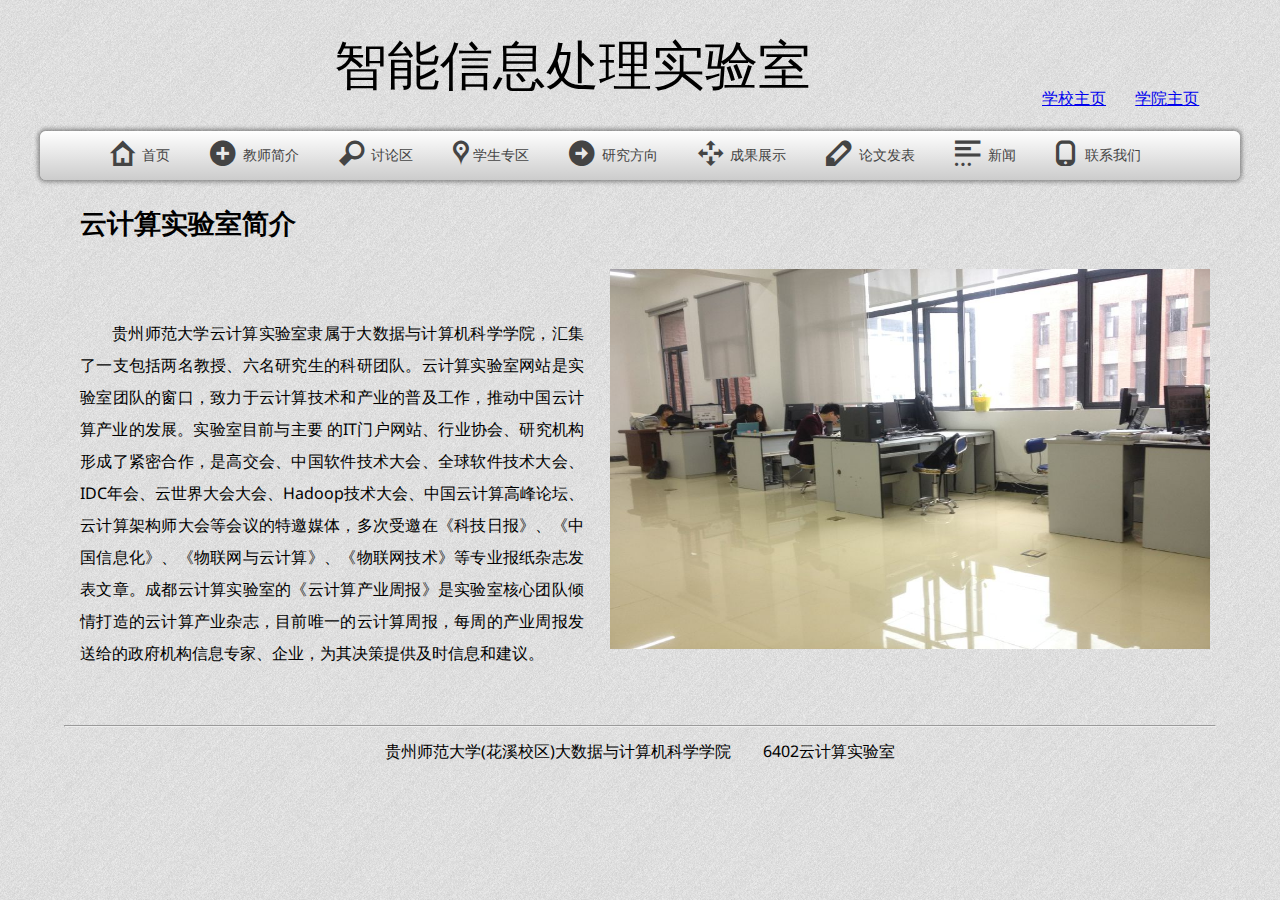
<file: index.html>
<!DOCTYPE html>
<html lang="en">

	<head>
		<link href='http://fonts.googleapis.com/css?family=Droid+Sans' rel='stylesheet' type='text/css'>
		<!--  <link rel="stylesheet" href="index.css" media="screen" type="text/css" />-->
		<meta charset="utf-8">
		<title>智能信息处理实验室</title>
		<link href="style.css" media="screen" rel="stylesheet" type="text/css" />
		<link href="iconic.css" media="screen" rel="stylesheet" type="text/css" />
		<script src="prefix-free.js"></script>
	</head>

<body>

	<div style = "text-align:center;position:relative;top:5px;">
		<font style = "font-family:楷体; font-size:40pt;"> 智能信息处理实验室</font>
		<font style = "position:relative;left:18%;top:20px;"><a href = "http://mc.gznu.edu.cn/">学校主页</a></font>
		<font style = "position:relative;left:20%;top:20px;"><a href = "http://www.gznu.edu.cn/">学院主页</a></font>

	</div>



	<div class="wrap"  style ="z-index:9999;width:1200px">
	
	<nav>
		<ul class="menu">
			<li><a href="index.html"><span class="iconic home"></span> 首页</a></li>
			<li><a href="TeacherTeam.html"><span class="iconic plus-alt"></span> 教师简介</a></li>
			<li><a href="ShareSpace.html"><span class="iconic magnifying-glass"></span> 讨论区</a></li>
			<li><a href="Student.html"><span class="iconic map-pin"></span>学生专区</a></li>
			<li><a href="ResearchArea.html"><span class="iconic arrow-right-alt"></span> 研究方向</a></li>
			<li><a href="ReasultShow.html"><span class="iconic move"></span> 成果展示</a></li>
			<li><a href="PaperPublishing.html"><span class="iconic pencil"></span> 论文发表</a>
			<li><a href="news.html"><span class="iconic read-more"></span> 新闻</a></li>
			<li><a href="ContactUs.html"><span class="iconic phone"></span> 联系我们</a></li>
			</ul>
			
		</ul>
		<div class="clearfix" style ="z-index:-1"></div>
	</nav>
	</div>
	<div class="main1" style = "height:500px;" >
		<div class = "main11" style = "width:1200px;margin-left: auto;margin-right: auto;">
			<h1 style=" float:left;width:70%;font-family:楷体;text-align:left;font-size:20pt;position:relative;left:40px; ">云计算实验室简介</h1><br>
			 <img src="img/shiyan.png" style="float:right;width:600px;height:380px;position:relative;left:-30px"><br><br>
			 <p style="text-align:justify;text-justify:inter-ideograph;text-indent:2em; float:left;width:42%;position:relative;left:40px;right:700px;">
			 贵州师范大学云计算实验室隶属于大数据与计算机科学学院，汇集了一支包括两名教授、六名研究生的科研团队。云计算实验室网站是实验室团队的窗口，致力于云计算技术和产业的普及工作，推动中国云计算产业的发展。实验室目前与主要
                的IT门户网站、行业协会、研究机构形成了紧密合作，是高交会、中国软件技术大会、全球软件技术大会、IDC年会、云世界大会大会、Hadoop技术大会、中国云计算高峰论坛、云计算架构师大会等会议的特邀媒体，多次受邀在《科技日报》、《中国信息化》、《物联网与云计算》、《物联网技术》等专业报纸杂志发表文章。成都云计算实验室的《云计算产业周报》是实验室核心团队倾情打造的云计算产业杂志，目前唯一的云计算周报，每周的产业周报发送给的政府机构信息专家、企业，为其决策提供及时信息和建议。　
			 </p>
		</div>
		
	</div>
	<div id="footer" style="clear:both;text-align:center;position:relative;bottom:10%">
		<br>
		<hr style = "width:1150px">
		<font color="black" size="3" >贵州师范大学(花溪校区)大数据与计算机科学学院  &nbsp;&nbsp;&nbsp;&nbsp;&nbsp;&nbsp;&nbsp;6402云计算实验室
		</font>
	</div>
</body>

</html>
</file>
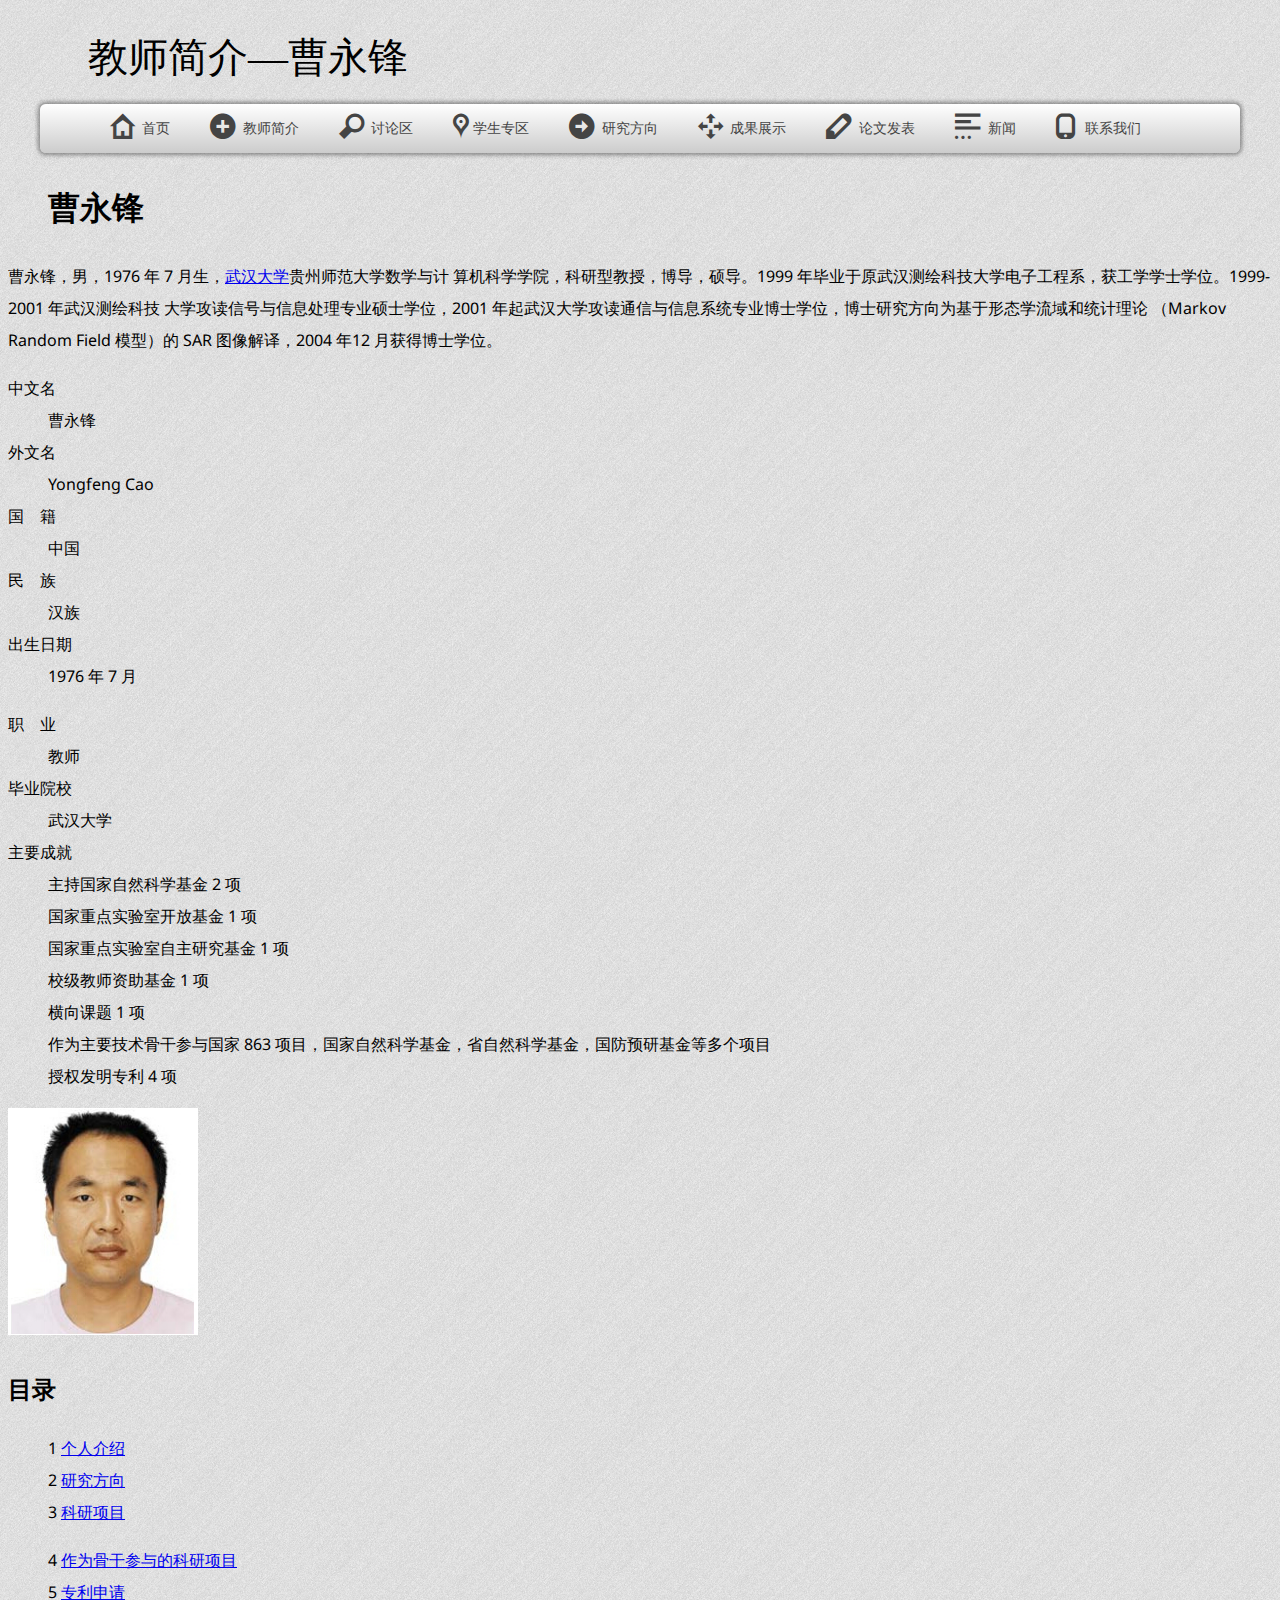
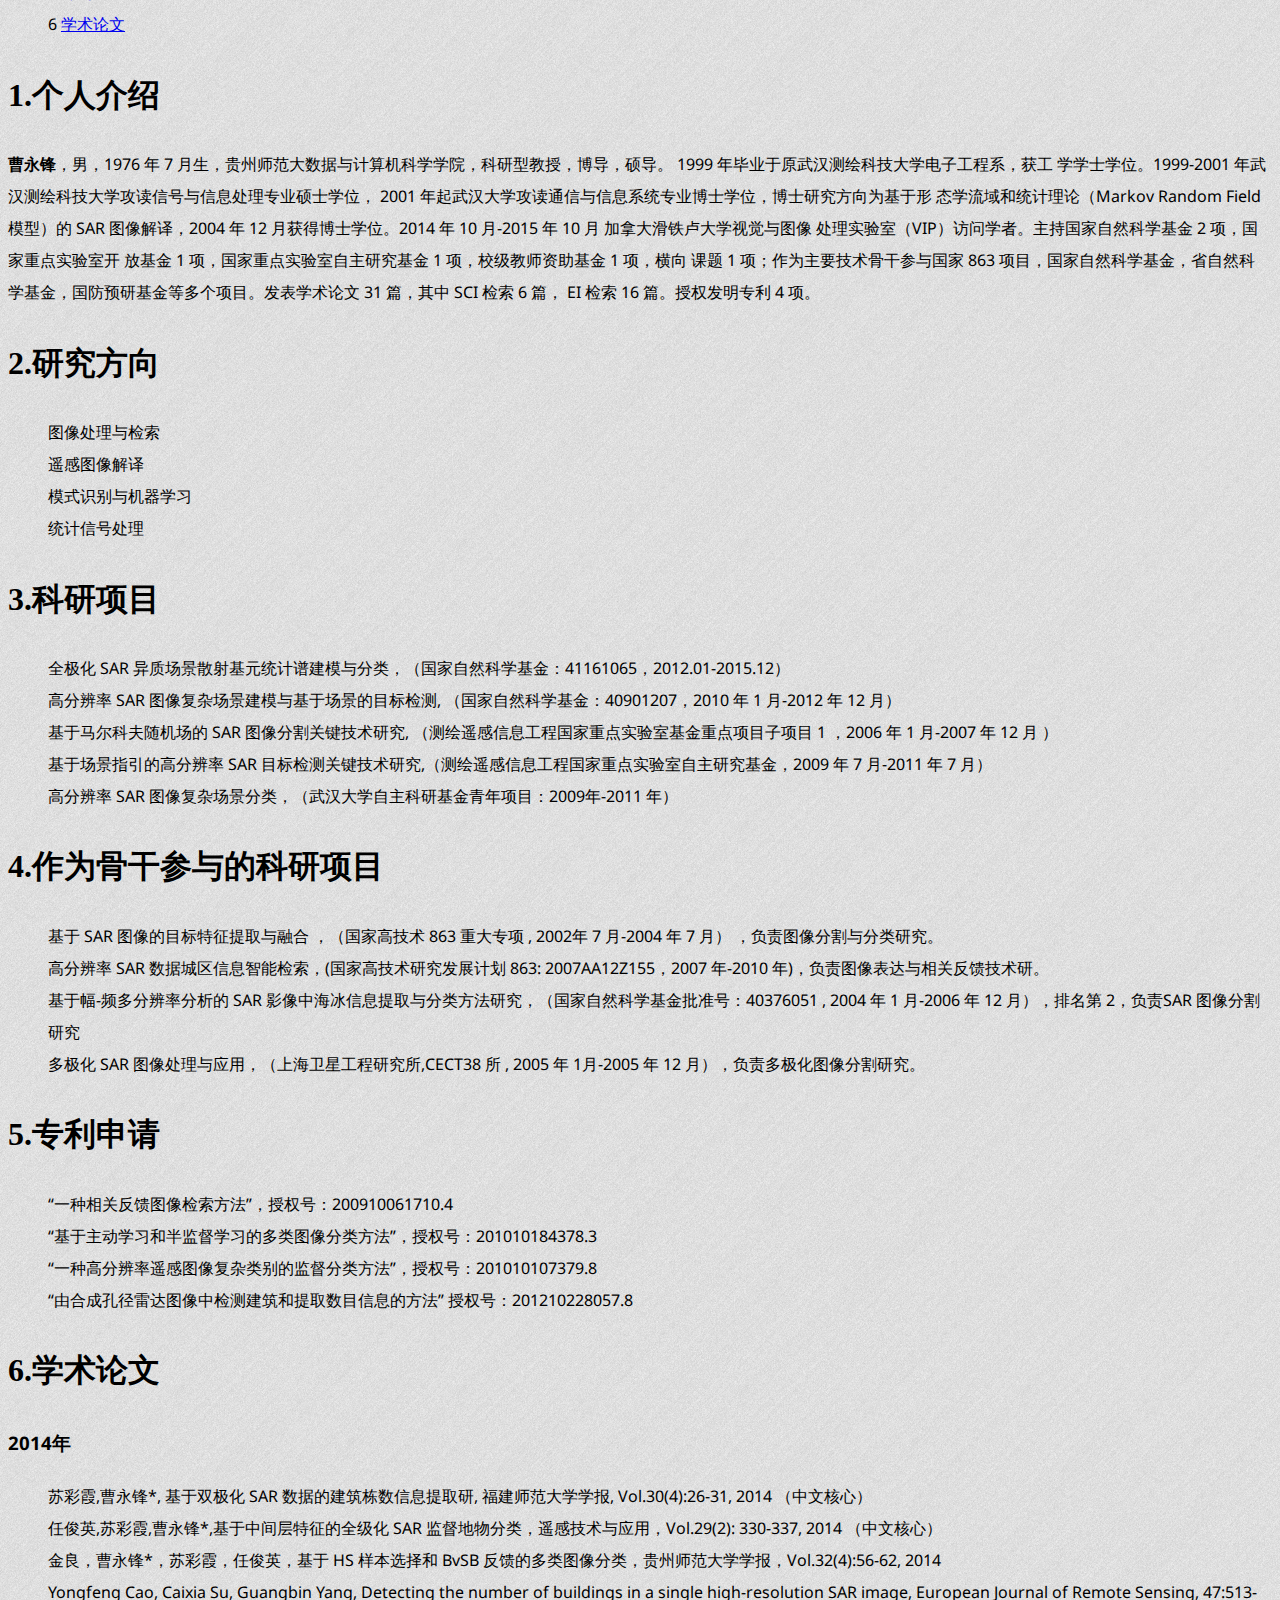
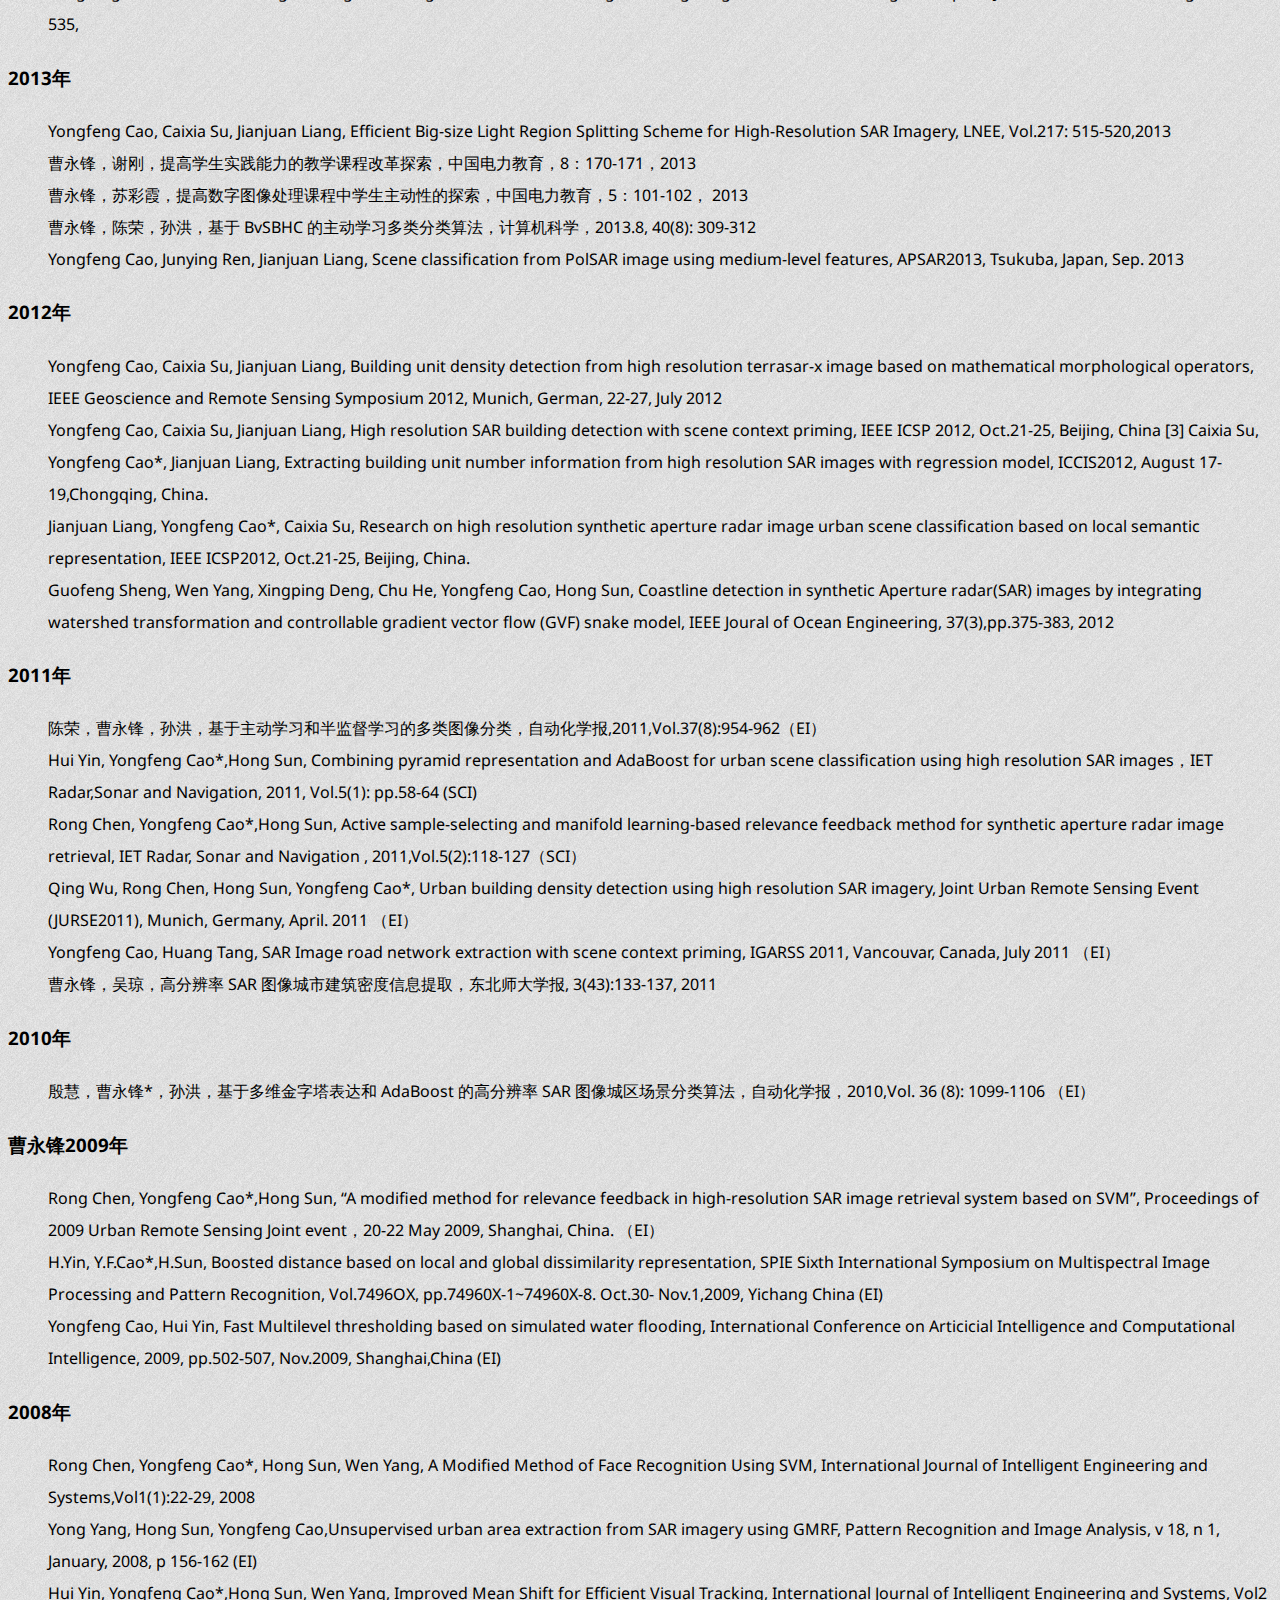
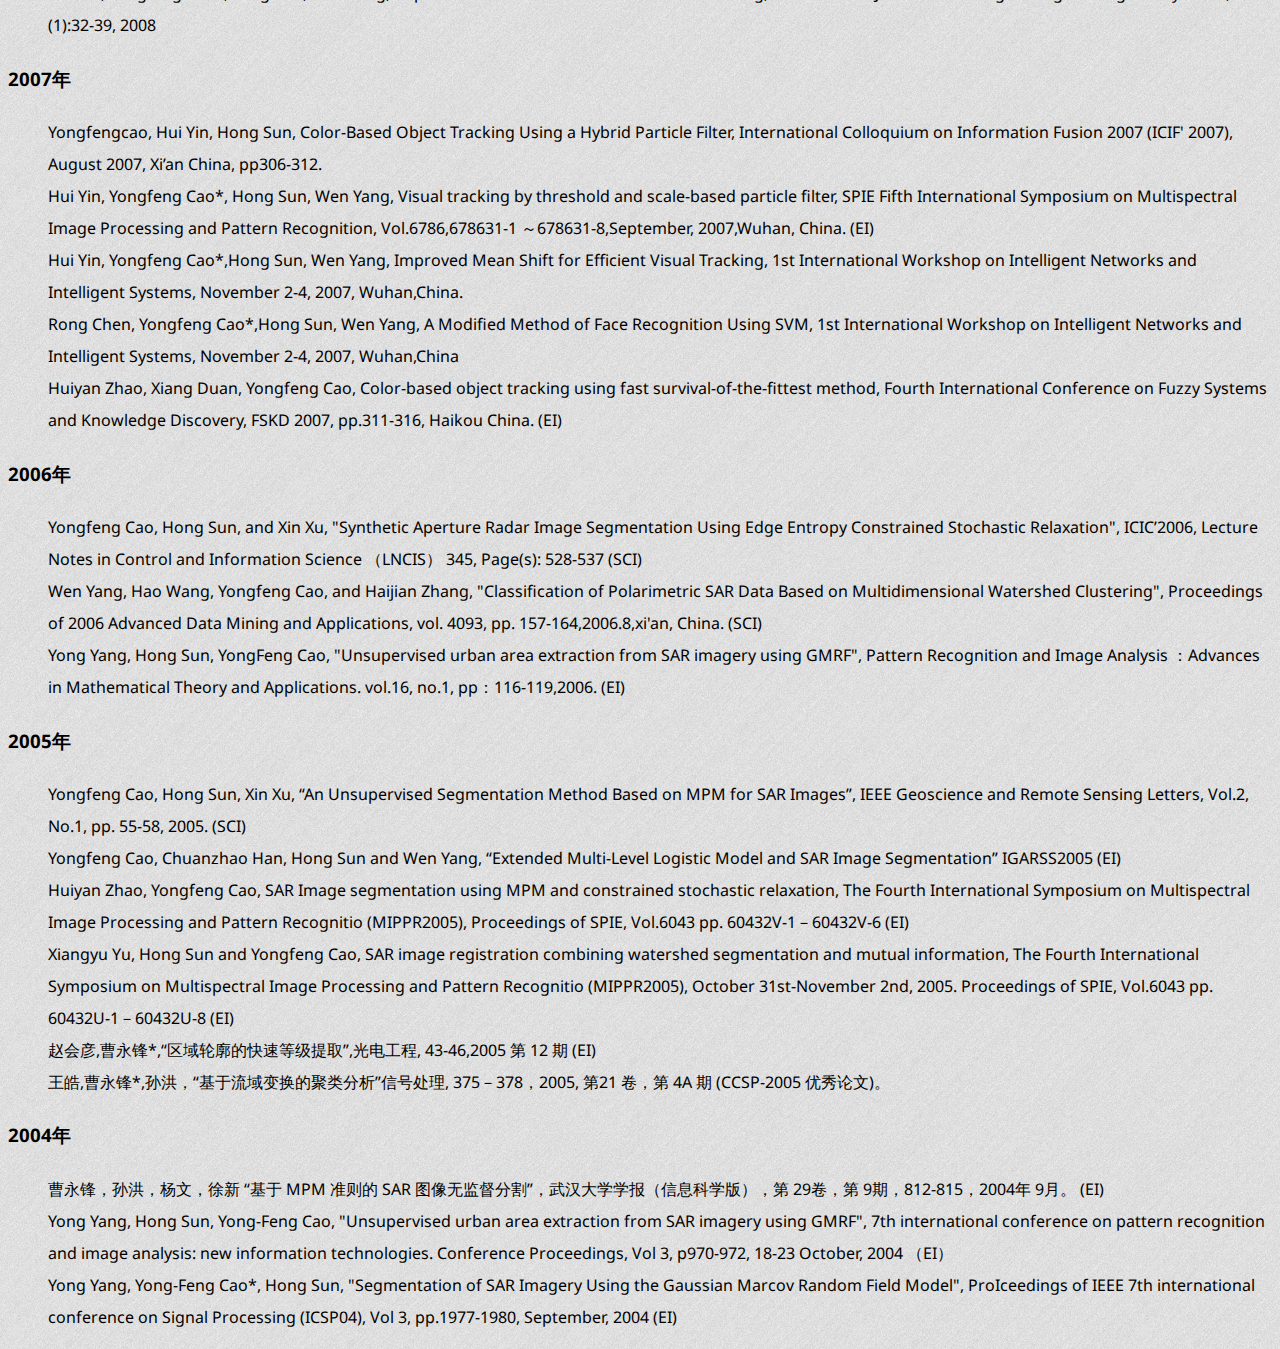
<file: CaoYongFeng.html>
<!DOCTYPE html>
<!--STATUS OK-->
<html>

<head>
	<meta charset="UTF-8">
	<meta http-equiv="X-UA-Compatible" content="IE=Edge" />
	<meta name="description" content="曹永峰，男，1976年7月生，博士，贵州师范大学数学与计算机科学学院，科研型教授，博导，硕导。1999   年毕业于原武汉测绘科技大学电子工程系，获工学学士学位。...">
	<title>曹永峰</title>
	
	<meta name="keywords" content="曹永峰 曹永峰个人介绍 曹永峰研究方向 曹永峰科研项目 曹永峰出版著作 曹永峰发明专利 曹永峰奖项荣誉 曹永峰学术论文">
	<meta name="image" content="http://baike.bdimg.com/cms/static/baike.png">
	<meta name="csrf-token" content="">
	<!-- 第一个css是定义了整个界面的样子 -->
	<link rel="stylesheet" type="text/css" href="http://baike.bdimg.com/static/wiki-lemma/pkg/wiki-lemma_9f91e0d.css"/>
	<!-- 第二个css是取消了一些横线 -->
	<link rel="stylesheet" type="text/css" href="http://baike.bdimg.com/static/wiki-common/pkg/wiki-common-base_509f53a.css"/>
	<!-- 定义了一些格式 -->
	<link rel="stylesheet" type="text/css" href="http://baike.bdimg.com/static/wiki-lemma/pkg/wiki-lemma-module_65358f6.css"/>
	
	<link href='http://fonts.googleapis.com/css?family=Droid+Sans' rel='stylesheet' type='text/css'>
		<!--  <link rel="stylesheet" href="index.css" media="screen" type="text/css" />-->
		<meta charset="utf-8">
		<title>智能信息处理实验室</title>
		<link href="style.css" media="screen" rel="stylesheet" type="text/css" />
		<link href="iconic.css" media="screen" rel="stylesheet" type="text/css" />
		<script src="prefix-free.js"></script>

</head>

<body class="wiki-lemma normal">

	<div style = "position:relative;left:80px;top:10px;">
		<font style = "font-family:楷体; font-size:30pt;">教师简介—曹永锋</font>
	</div>


	<div class="wrap" style ="z-index:9999;width:1200px">
	
	<nav>
		<ul class="menu">
			<li><a href="index.html"><span class="iconic home"></span> 首页</a></li>
			<li><a href="TeacherTeam.html"><span class="iconic plus-alt"></span> 教师简介</a></li>
			<li><a href="ShareSpace.html"><span class="iconic magnifying-glass"></span> 讨论区</a></li>
			<li><a href="Student.html"><span class="iconic map-pin"></span>学生专区</a></li>
			<li><a href="ResearchArea.html"><span class="iconic arrow-right-alt"></span> 研究方向</a></li>
			<li><a href="ReasultShow.html"><span class="iconic move"></span> 成果展示</a></li>
			<li><a href="PaperPublishing.html"><span class="iconic pencil"></span> 论文发表</a>
			<li><a href="news.html"><span class="iconic read-more"></span> 新闻</a></li>
			<li><a href="ContactUs.html"><span class="iconic phone"></span> 联系我们</a></li>
			</ul>
			
		</ul>
		<div class="clearfix" style ="z-index:-1"></div>
	</nav>
	</div>


	<div class="body-wrapper">
	<div class="content-wrapper">
	<div class="content">
	<div class="main-content">

	<dl class="lemmaWgt-lemmaTitle lemmaWgt-lemmaTitle-">
		<dd class="lemmaWgt-lemmaTitle-title">
			<h1 >曹永锋</h1>
		</dd>
	</dl>
	<div class="lemma-summary">
		曹永锋，男，1976 年 7 月生，<a target=_blank href="http://www.whu.edu.cn/">武汉大学</a>贵州师范大学数学与计
		算机科学学院，科研型教授，博导，硕导。1999 年毕业于原武汉测绘科技大学电子工程系，获工学学士学位。1999-2001 年武汉测绘科技
		大学攻读信号与信息处理专业硕士学位，2001 年起武汉大学攻读通信与信息系统专业博士学位，博士研究方向为基于形态学流域和统计理论
		（Markov Random Field 模型）的 SAR 图像解译，2004 年12 月获得博士学位。
	</div>
	<div class="basic-info cmn-clearfix">
		<dl class="basicInfo-block basicInfo-left">
			<dt class="basicInfo-item name">中文名</dt>
				<dd class="basicInfo-item value">
					曹永锋
				</dd>
			<dt class="basicInfo-item name">外文名</dt>
				<dd class="basicInfo-item value">
					Yongfeng Cao
				</dd>
			<dt class="basicInfo-item name">国&nbsp;&nbsp;&nbsp;&nbsp;籍</dt>
				<dd class="basicInfo-item value">
					中国
				</dd>
			<dt class="basicInfo-item name">民&nbsp;&nbsp;&nbsp;&nbsp;族</dt>
				<dd class="basicInfo-item value">
					汉族
				</dd>
			<dt class="basicInfo-item name">出生日期</dt>
				<dd class="basicInfo-item value">
					1976 年 7 月
				</dd>
		</dl>
		<dl class="basicInfo-block basicInfo-right">
			<dt class="basicInfo-item name">职&nbsp;&nbsp;&nbsp;&nbsp;业</dt>
				<dd class="basicInfo-item value">
					教师
				</dd>
			<dt class="basicInfo-item name">毕业院校</dt>
				<dd class="basicInfo-item value">
					武汉大学
				</dd>
			<dt class="basicInfo-item name">主要成就</dt>
				<dd class="basicInfo-item value">
					主持国家自然科学基金 2 项
					<br/>国家重点实验室开放基金 1 项
					<br/>国家重点实验室自主研究基金 1 项
					<br/>校级教师资助基金 1 项
					<br/>横向课题 1 项
					<br/>作为主要技术骨干参与国家 863 项目，国家自然科学基金，省自然科学基金，国防预研基金等多个项目
					<br/>授权发明专利 4 项
				</dd>
		</dl>
	</div>
	</div>
	<div>
		<img src = "img/CaoYongFeng.jpg" style = "width:15%;">
	</div>
	<div class="lemmaWgt-lemmaCatalog">
		<div class="lemma-catalog">
			<h2 class="block-title">目录</h2>
		<div class="catalog-list column-3">
			<ol>
				<li class="level1">
					<span class="index">1</span>
					<span class="text"><a href="#1">个人介绍</a></span>
				</li>
				<li class="level1">
					<span class="index">2</span>
					<span class="text"><a href="#2">研究方向</a></span>
				</li>
				<li class="level1">
					<span class="index">3</span>
					<span class="text"><a href="#3">科研项目</a></span>
				</li>
			</ol>
			<ol>
				<li class="level1">
					<span class="index">4</span>
					<span class="text"><a href="#4">作为骨干参与的科研项目</a></span>
				</li>
				<li class="level1">
					<span class="index">5</span>
					<span class="text"><a href="#5">专利申请</a></span>
				</li>
				<li class="level1">
					<span class="index">6</span>
					<span class="text"><a href="#6">学术论文</a></span>
				</li>
				
			</ol>
		</div>
		</div>
	</div>
	<div class="anchor-list">
		<!-- 下面的链接能链接到目录中的1 -->
		<a name="1" class="lemma-anchor para-title" ></a>
	</div>
	<div>
		<h1 class="title-text"><font style = "font-family:Time NewRomam">1.</font>个人介绍</h1>
	</div>
	<div class="para" label-module="para"><b>曹永锋</b>，男，1976 年 7 月生，贵州师范大数据与计算机科学学院，科研型教授，博导，硕导。
		1999 年毕业于原武汉测绘科技大学电子工程系，获工
		学学士学位。1999-2001 年武汉测绘科技大学攻读信号与信息处理专业硕士学位，
		2001 年起武汉大学攻读通信与信息系统专业博士学位，博士研究方向为基于形
		态学流域和统计理论（Markov Random Field 模型）的 SAR 图像解译，2004 年
		12 月获得博士学位。2014 年 10 月-2015 年 10 月  加拿大滑铁卢大学视觉与图像
		处理实验室（VIP）访问学者。主持国家自然科学基金 2 项，国家重点实验室开
		放基金 1 项，国家重点实验室自主研究基金 1 项，校级教师资助基金 1 项，横向
		课题 1 项；作为主要技术骨干参与国家 863 项目，国家自然科学基金，省自然科
		学基金，国防预研基金等多个项目。发表学术论文 31 篇，其中 SCI 检索 6 篇，
		EI 检索 16 篇。授权发明专利 4 项。
	</div>
	<div class="para" label-module="para"><b></b></div><div class="anchor-list">
		<a name="2" class="lemma-anchor para-title" ></a>
	</div>
	<div>
		<h1 class="title-text"><font style ="font-family:Time New Roman">2.</font>研究方向</h1>
	</div>
		<ol class="custom_num para-list list-paddingleft-1"><li class="list-num-1-1 list-num-paddingleft-1"><div class="para" label-module="para">图像处理与检索</div>
			</li><li class="list-num-1-2 list-num-paddingleft-1"><div class="para" label-module="para">遥感图像解译</div>
			</li><li class="list-num-1-3 list-num-paddingleft-1"><div class="para" label-module="para">模式识别与机器学习</div>
			</li><li class="list-num-1-4 list-num-paddingleft-1"><div class="para" label-module="para">统计信号处理 </div>
			</li>
		</ol>
			<div class="anchor-list">
				<a name="3" class="lemma-anchor para-title" ></a>
			</div>
	
			<div>
				<h1 class="title-text"><font style ="font-family:Time New Roman">3.</font>科研项目</h1>
			</div>
			<ol class="custom_num para-list list-paddingleft-1">
			<li class="list-num-1-1 list-num-paddingleft-1">
				<div class="para" label-module="para">全极化 SAR 异质场景散射基元统计谱建模与分类，（国家自然科学基金：41161065，2012.01-2015.12）</div> 
			</li>
			<li class="list-num-1-2 list-num-paddingleft-1">
				<div class="para" label-module="para">高分辨率 SAR 图像复杂场景建模与基于场景的目标检测,  （国家自然科学基金：40901207，2010 年 1 月-2012 年 12 月） </div>
			</li>
			<li class="list-num-1-3 list-num-paddingleft-1">
				<div class="para" label-module="para">基于马尔科夫随机场的 SAR 图像分割关键技术研究,  （测绘遥感信息工程国家重点实验室基金重点项目子项目 1  ，2006 年 1 月-2007 年 12 月  ） </div>
			</li>
			<li class="list-num-1-4 list-num-paddingleft-1">
				<div class="para" label-module="para">基于场景指引的高分辨率 SAR 目标检测关键技术研究,（测绘遥感信息工程国家重点实验室自主研究基金，2009 年 7 月-2011 年 7 月） </div>
			</li>
			<li class="list-num-1-5 list-num-paddingleft-1">
				<div class="para" label-module="para">高分辨率 SAR 图像复杂场景分类，（武汉大学自主科研基金青年项目：2009年-2011 年）</div>
			</li>
		</ol>
	
	<div class="anchor-list">
		<a name="4" class="lemma-anchor para-title" ></a>
	</div>
	<div>
		<h1 class="title-text"><font style ="font-family:Time New Roman">4.</font>作为骨干参与的科研项目</h1>
	</div>
	<ol class="custom_num para-list list-paddingleft-1">
		<li class="list-num-1-1 list-num-paddingleft-1">
			<div class="para" label-module="para">基于 SAR 图像的目标特征提取与融合  ，（国家高技术 863 重大专项  ,  2002年 7 月-2004 年 7 月）  ，负责图像分割与分类研究。</div>
		</li>
		<li class="list-num-1-2 list-num-paddingleft-1">
			<div class="para" label-module="para">高分辨率 SAR 数据城区信息智能检索，(国家高技术研究发展计划  863: 2007AA12Z155，2007 年-2010 年)，负责图像表达与相关反馈技术研。</div>
		</li>
		<li class="list-num-1-3 list-num-paddingleft-1">
			<div class="para" label-module="para">基于幅-频多分辨率分析的 SAR 影像中海冰信息提取与分类方法研究，（国家自然科学基金批准号：40376051 , 2004 年 1 月-2006 年 12 月），排名第 2，负责SAR 图像分割研究 </div>
		</li>
		<li class="list-num-1-4 list-num-paddingleft-1">
			<div class="para" label-module="para">多极化 SAR  图像处理与应用，（上海卫星工程研究所,CECT38 所  , 2005 年 1月-2005 年 12 月），负责多极化图像分割研究。 </div>
		</li>
	</ol>
	<div class="anchor-list">
		<a name="5" class="lemma-anchor para-title" ></a>
	</div>
	<div>
		<h1 class="title-text"><font style ="font-family:Time New Roman">5.</font>专利申请</h1>
	</div>
	<ol class="custom_num para-list list-paddingleft-1">
		<li class="list-num-1-1 list-num-paddingleft-1">
			<div class="para" label-module="para">“一种相关反馈图像检索方法”，授权号：200910061710.4 </div>
		</li>
		<li class="list-num-1-2 list-num-paddingleft-1">
			<div class="para" label-module="para">“基于主动学习和半监督学习的多类图像分类方法”，授权号：201010184378.3 </div>
		</li>
		<li class="list-num-1-3 list-num-paddingleft-1">
			<div class="para" label-module="para">“一种高分辨率遥感图像复杂类别的监督分类方法”，授权号：201010107379.8 </div>
		</li>
		<li class="list-num-1-4 list-num-paddingleft-1">
			<div class="para" label-module="para">“由合成孔径雷达图像中检测建筑和提取数目信息的方法”  授权号：201210228057.8 </div>
		</li>
	</ol>

	<div class="anchor-list">
		<a name="6" class="lemma-anchor para-title" ></a>
	</div>
	<div>
		<h1 class="title-text"><font style ="font-family:Time New Roman">6.</font>学术论文</h1>
	</div>

	<div class="para-title level-4">
		<h3>2014年</h3>
	</div>
	<ol class="custom_num para-list list-paddingleft-1">
		<li class="list-num-1-1 list-num-paddingleft-1">
			<div class="para" label-module="para">苏彩霞,曹永锋*, 基于双极化 SAR 数据的建筑栋数信息提取研,  福建师范大学学报, Vol.30(4):26-31, 2014   （中文核心） </div>
		</li>
		<li class="list-num-1-2 list-num-paddingleft-1">
			<div class="para" label-module="para">任俊英,苏彩霞,曹永锋*,基于中间层特征的全级化 SAR 监督地物分类，遥感技术与应用，Vol.29(2): 330-337, 2014  （中文核心）</div>
		</li>
		<li class="list-num-1-3 list-num-paddingleft-1">
			<div class="para" label-module="para">金良，曹永锋*，苏彩霞，任俊英，基于 HS 样本选择和 BvSB 反馈的多类图像分类，贵州师范大学学报，Vol.32(4):56-62, 2014 </div>
		</li>
		<li class="list-num-1-4 list-num-paddingleft-1">
			<div class="para" label-module="para">Yongfeng Cao, Caixia Su, Guangbin Yang, Detecting the number of buildings in a single high-resolution SAR image, European Journal of Remote Sensing, 47:513-535, </div>
		</li>
	</ol>
	<div class="para-title level-4">
		<h3>2013年</h3>
	</div>
	<ol class="custom_num para-list list-paddingleft-1">
		<li class="list-num-1-1 list-num-paddingleft-1">
			<div class="para" label-module="para">Yongfeng  Cao,  Caixia  Su,  Jianjuan  Liang,  Efficient  Big-size  Light  Region Splitting Scheme for High-Resolution SAR Imagery, LNEE, Vol.217: 515-520,2013 </div>
		</li>
		<li class="list-num-1-2 list-num-paddingleft-1">
		<div class="para" label-module="para">曹永锋，谢刚，提高学生实践能力的教学课程改革探索，中国电力教育，8：170-171，2013 </div>
		</li>
		<li class="list-num-1-3 list-num-paddingleft-1">
			<div class="para" label-module="para">曹永锋，苏彩霞，提高数字图像处理课程中学生主动性的探索，中国电力教育，5：101-102，  2013 </div>
		</li>
		<li class="list-num-1-4 list-num-paddingleft-1">
			<div class="para" label-module="para">曹永锋，陈荣，孙洪，基于 BvSBHC 的主动学习多类分类算法，计算机科学，2013.8, 40(8): 309-312 </div>
		</li>
		<li class="list-num-1-5 list-num-paddingleft-1">
			<div class="para" label-module="para">Yongfeng  Cao,  Junying  Ren,  Jianjuan  Liang,  Scene  classification  from  PolSAR image using medium-level features, APSAR2013, Tsukuba, Japan, Sep. 2013 </div>
		</li>
	</ol>

	<div class="para-title level-4">
		<h3 class="title-text">2012年</h3>
	</div>
	<ol class="custom_num para-list list-paddingleft-1">
		<li class="list-num-1-1 list-num-paddingleft-1">
			<div class="para" label-module="para">Yongfeng  Cao,  Caixia  Su,  Jianjuan  Liang,  Building  unit  density  detection  from high  resolution  terrasar-x  image  based  on  mathematical  morphological  operators, IEEE  Geoscience  and  Remote  Sensing  Symposium  2012,  Munich,  German,  22-27, July 2012  </div>
		</li>
		<li class="list-num-1-2 list-num-paddingleft-1">
			<div class="para" label-module="para">Yongfeng Cao, Caixia Su, Jianjuan Liang, High resolution SAR building detection with scene context priming, IEEE ICSP 2012, Oct.21-25, Beijing, China [3]  Caixia  Su,  Yongfeng  Cao*,  Jianjuan  Liang,  Extracting  building  unit  number information  from  high  resolution  SAR  images  with  regression  model,  ICCIS2012, August 17-19,Chongqing, China.</div>
		</li>
		<li class="list-num-1-3 list-num-paddingleft-1">
			<div class="para" label-module="para">Jianjuan Liang, Yongfeng Cao*, Caixia Su, Research on high resolution synthetic aperture radar image urban scene classification based on local semantic representation, IEEE ICSP2012, Oct.21-25, Beijing, China. </div>
		</li>
		<li class="list-num-1-4 list-num-paddingleft-1">
			<div class="para" label-module="para">Guofeng Sheng, Wen Yang, Xingping Deng, Chu He, Yongfeng Cao, Hong Sun, Coastline detection in synthetic Aperture radar(SAR) images by integrating watershed transformation and controllable gradient vector flow (GVF) snake model, IEEE Joural of Ocean Engineering, 37(3),pp.375-383, 2012 </div>
		</li>
	</ol>

	<div class="para-title level-4">
		<h3 class="title-text">2011年</h3>
	</div>
	<ol class="custom_num para-list list-paddingleft-1">
		<li class="list-num-1-1 list-num-paddingleft-1">
			<div class="para" label-module="para"> 陈荣，曹永锋，孙洪，基于主动学习和半监督学习的多类图像分类，自动化学报,2011,Vol.37(8):954-962（EI） </div>
		</li>
		<li class="list-num-1-2 list-num-paddingleft-2">
			<div class="para" label-module="para">Hui  Yin,  Yongfeng  Cao*,Hong  Sun,  Combining  pyramid  representation  and AdaBoost for urban scene classification using high resolution SAR images，IET Radar,Sonar and Navigation, 2011, Vol.5(1): pp.58-64 (SCI)  </div>
		</li>
		<li class="list-num-1-3 list-num-paddingleft-3">
			<div class="para" label-module="para">Rong  Chen,  Yongfeng  Cao*,Hong  Sun,  Active  sample-selecting  and  manifold learning-based relevance feedback method for synthetic aperture radar image retrieval, IET Radar, Sonar and Navigation , 2011,Vol.5(2):118-127（SCI）</div>
		</li>
		<li class="list-num-1-4 list-num-paddingleft-4">
			<div class="para" label-module="para">Qing  Wu,  Rong  Chen,  Hong  Sun,  Yongfeng  Cao*,  Urban  building  density detection  using  high  resolution  SAR  imagery,  Joint  Urban  Remote  Sensing  Event (JURSE2011), Munich, Germany, April. 2011  （EI） </div>
		</li>
		<li class="list-num-1-5 list-num-paddingleft-5">
			<div class="para" label-module="para">Yongfeng  Cao,  Huang  Tang,  SAR  Image  road  network  extraction  with  scene context priming, IGARSS 2011, Vancouvar, Canada, July 2011  （EI） </div>
		</li>
		<li class="list-num-1-6 list-num-paddingleft-6">
			<div class="para" label-module="para">曹永锋，吴琼，高分辨率 SAR 图像城市建筑密度信息提取，东北师大学报, 3(43):133-137, 2011 </div>
		</li>
	</ol>

	<div class="para-title level-5">
		<h3>2010年</h3>
	</div>
	<ol class="custom_num para-list list-paddingleft-1">
		<li class="list-num-1-1 list-num-paddingleft-1">
			<div class="para" label-module="para"> 殷慧，曹永锋*，孙洪，基于多维金字塔表达和 AdaBoost 的高分辨率 SAR 图像城区场景分类算法，自动化学报，2010,Vol. 36 (8): 1099-1106  （EI） </div>
		</li>
	</ol>

	<div class="para-title level-6">
		<h3 class="title-text"><span class="title-prefix">曹永锋</span>2009年</h3>
	</div>
	<ol class="custom_num para-list list-paddingleft-1">
		<li class="list-num-1-1 list-num-paddingleft-1">
			<div class="para" label-module="para"> Rong  Chen,  Yongfeng  Cao*,Hong  Sun,  “A  modified  method  for  relevance feedback in high-resolution SAR image retrieval system based on SVM”, Proceedings of 2009 Urban Remote Sensing Joint event，20-22 May 2009, Shanghai, China. （EI） </div>
		</li>
		<li class="list-num-1-2 list-num-paddingleft-2">
			<div class="para" label-module="para"> H.Yin, Y.F.Cao*,H.Sun, Boosted distance based on local and global dissimilarity representation,  SPIE  Sixth  International  Symposium  on  Multispectral  Image Processing  and  Pattern  Recognition,  Vol.7496OX,  pp.74960X-1~74960X-8.  Oct.30- Nov.1,2009, Yichang China   (EI) </div>
		</li>
		<li class="list-num-1-3 list-num-paddingleft-3">
			<div class="para" label-module="para"> Yongfeng  Cao,  Hui  Yin,  Fast  Multilevel  thresholding  based  on  simulated  water flooding,  International  Conference  on  Articicial  Intelligence  and  Computational Intelligence, 2009, pp.502-507, Nov.2009, Shanghai,China   (EI) </div>
		</li>
	</ol>

	<div class="para-title level-7">
		<h3 class="title-text">2008年</h3>
	</div>
	<ol class="custom_num para-list list-paddingleft-1">
		<li class="list-num-1-1 list-num-paddingleft-1">
			<div class="para" label-module="para"> Rong Chen, Yongfeng Cao*, Hong Sun, Wen Yang, A Modified Method of Face Recognition Using SVM, International Journal of Intelligent Engineering and Systems,Vol1(1):22-29, 2008 </div>
		</li>
		<li class="list-num-1-2 list-num-paddingleft-2">
			<div class="para" label-module="para"> Yong Yang, Hong Sun, Yongfeng Cao,Unsupervised urban area extraction from SAR  imagery  using  GMRF,  Pattern  Recognition  and  Image  Analysis,  v  18,  n  1, January, 2008, p 156-162   (EI) </div>
		</li>
		<li class="list-num-1-3 list-num-paddingleft-3">
			<div class="para" label-module="para"> Hui  Yin,  Yongfeng  Cao*,Hong  Sun,  Wen  Yang,  Improved  Mean  Shift  for Efficient  Visual  Tracking,  International  Journal  of  Intelligent  Engineering  and Systems, Vol2 (1):32-39, 2008</div>
		</li>
	</ol>

	<div class="para-title level-8">
		<h3 class="title-text">2007年</h3>
	</div>
	<ol class="custom_num para-list list-paddingleft-1">
		<li class="list-num-1-1 list-num-paddingleft-1">
			<div class="para" label-module="para"> Yongfengcao, Hui Yin, Hong Sun, Color-Based Object Tracking Using a Hybrid Particle  Filter,  International  Colloquium  on  Information  Fusion  2007  (ICIF'  2007), August 2007, Xi’an China, pp306-312. </div>
		</li>
		<li class="list-num-1-2 list-num-paddingleft-2">
			<div class="para" label-module="para"> Hui Yin, Yongfeng Cao*, Hong Sun, Wen Yang, Visual tracking by threshold and scale-based  particle filter,  SPIE  Fifth  International  Symposium  on Multispectral   Image  Processing  and  Pattern  Recognition,  Vol.6786,678631-1 ～678631-8,September, 2007,Wuhan, China.   (EI) </div>
		</li>
		<li class="list-num-1-3 list-num-paddingleft-3">
			<div class="para" label-module="para">Hui  Yin,  Yongfeng  Cao*,Hong  Sun,  Wen  Yang,  Improved  Mean  Shift  for Efficient  Visual  Tracking,  1st  International  Workshop  on  Intelligent Networks and Intelligent Systems, November 2-4, 2007, Wuhan,China.   </div>
		</li>
		<li class="list-num-1-4 list-num-paddingleft-4">
			<div class="para" label-module="para">Rong Chen, Yongfeng Cao*,Hong Sun, Wen Yang, A Modified Method of Face Recognition  Using  SVM,  1st  International  Workshop  on  Intelligent  Networks  and Intelligent Systems, November 2-4, 2007, Wuhan,China </div>
		</li>
		<li class="list-num-1-5 list-num-paddingleft-5">
			<div class="para" label-module="para">Huiyan Zhao, Xiang Duan, Yongfeng Cao, Color-based object tracking using fast survival-of-the-fittest method, Fourth International Conference on Fuzzy Systems and Knowledge Discovery, FSKD 2007, pp.311-316, Haikou China. (EI) </div>
		</li>
	</ol>

	<div class="para-title level-9">
		<h3 class="title-text">2006年</h3>
	</div>
	<ol class="custom_num para-list list-paddingleft-1">
		<li class="list-num-1-1 list-num-paddingleft-1">
			<div class="para" label-module="para"> Yongfeng  Cao,  Hong  Sun,  and  Xin  Xu,  "Synthetic  Aperture  Radar  Image Segmentation  Using  Edge  Entropy  Constrained  Stochastic  Relaxation",  ICIC’2006, Lecture Notes in Control and Information Science  （LNCIS）  345, Page(s): 528-537 (SCI) </div>
		</li>
		<li class="list-num-1-2 list-num-paddingleft-2">
			<div class="para" label-module="para"> Wen  Yang,  Hao  Wang,  Yongfeng  Cao,  and  Haijian  Zhang,  "Classification  of Polarimetric  SAR  Data  Based  on  Multidimensional  Watershed  Clustering", Proceedings  of  2006  Advanced  Data  Mining  and  Applications,  vol.  4093,  pp. 157-164,2006.8,xi'an, China. (SCI)  </div>
		</li>
		<li class="list-num-1-3 list-num-paddingleft-3">
			<div class="para" label-module="para">Yong  Yang,  Hong  Sun,  YongFeng  Cao,  "Unsupervised  urban  area  extraction from  SAR  imagery  using  GMRF",  Pattern  Recognition  and  Image  Analysis ：Advances in Mathematical Theory and Applications. vol.16, no.1, pp：116-119,2006.  (EI) </div>
		</li>
	</ol>

	<div class="para-title level-10">
		<h3 class="title-text">2005年</h3>
	</div>
	<ol class="custom_num para-list list-paddingleft-1">
		<li class="list-num-1-1 list-num-paddingleft-1">
			<div class="para" label-module="para"> Yongfeng  Cao,  Hong  Sun,  Xin  Xu,  “An  Unsupervised  Segmentation  Method Based  on  MPM  for  SAR  Images”,  IEEE  Geoscience  and  Remote  Sensing  Letters, Vol.2, No.1, pp. 55-58, 2005. (SCI)  </div>
		</li>
		<li class="list-num-1-2 list-num-paddingleft-2">
			<div class="para" label-module="para"> Yongfeng  Cao,  Chuanzhao  Han,  Hong  Sun  and  Wen  Yang,  “Extended Multi-Level Logistic Model and SAR Image Segmentation” IGARSS2005 (EI) </div>
		</li>
		<li class="list-num-1-3 list-num-paddingleft-3">
			<div class="para" label-module="para">Huiyan  Zhao,  Yongfeng  Cao,  SAR  Image  segmentation  using  MPM  and constrained  stochastic  relaxation,  The  Fourth  International  Symposium  on Multispectral Image Processing and Pattern Recognitio (MIPPR2005), Proceedings of SPIE, Vol.6043 pp. 60432V-1－60432V-6 (EI) </div>
		</li>
		<li class="list-num-1-4 list-num-paddingleft-4">
			<div class="para" label-module="para">Xiangyu  Yu,  Hong  Sun  and  Yongfeng  Cao,  SAR  image  registration  combining watershed  segmentation  and  mutual  information,  The  Fourth  International Symposium on Multispectral Image Processing and Pattern Recognitio (MIPPR2005), October 31st-November 2nd, 2005. Proceedings of SPIE, Vol.6043 pp. 60432U-1－60432U-8 (EI)  </div>
		</li>
		<li class="list-num-1-5 list-num-paddingleft-5">
			<div class="para" label-module="para">赵会彦,曹永锋*,“区域轮廓的快速等级提取”,光电工程,  43-46,2005 第 12 期 (EI) </div>
		</li>
		<li class="list-num-1-6 list-num-paddingleft-6">
			<div class="para" label-module="para">王皓,曹永锋*,孙洪，“基于流域变换的聚类分析”信号处理, 375－378，2005,  第21 卷，第 4A 期  (CCSP-2005 优秀论文)。 </div>
		</li>
	</ol>

	<div class="para-title level-11">
		<h3 class="title-text">2004年</h3>
	</div>
	<ol class="custom_num para-list list-paddingleft-1">
		<li class="list-num-1-1 list-num-paddingleft-1">
			<div class="para" label-module="para"> 曹永锋，孙洪，杨文，徐新  “基于 MPM 准则的 SAR 图像无监督分割”，武汉大学学报（信息科学版），第 29卷，第 9期，812-815，2004年 9月。 (EI) </div>
		</li>
		<li class="list-num-1-2 list-num-paddingleft-2">
			<div class="para" label-module="para"> Yong  Yang,  Hong  Sun,  Yong-Feng  Cao,  "Unsupervised  urban  area  extraction from SAR imagery using GMRF", 7th international conference on pattern recognition and  image  analysis:  new  information  technologies.  Conference  Proceedings,  Vol  3, p970-972, 18-23 October, 2004  （EI） </div>
		</li>
		<li class="list-num-1-3 list-num-paddingleft-3">
			<div class="para" label-module="para">Yong Yang, Yong-Feng Cao*, Hong Sun, "Segmentation of SAR Imagery Using the Gaussian Marcov Random Field Model", ProIceedings of IEEE 7th international conference  on  Signal  Processing  (ICSP04),  Vol  3,  pp.1977-1980,  September,  2004 (EI)  </div>
		</li>
	</ol>
</div>

</div>
</div>
</body>
</html>
</file>
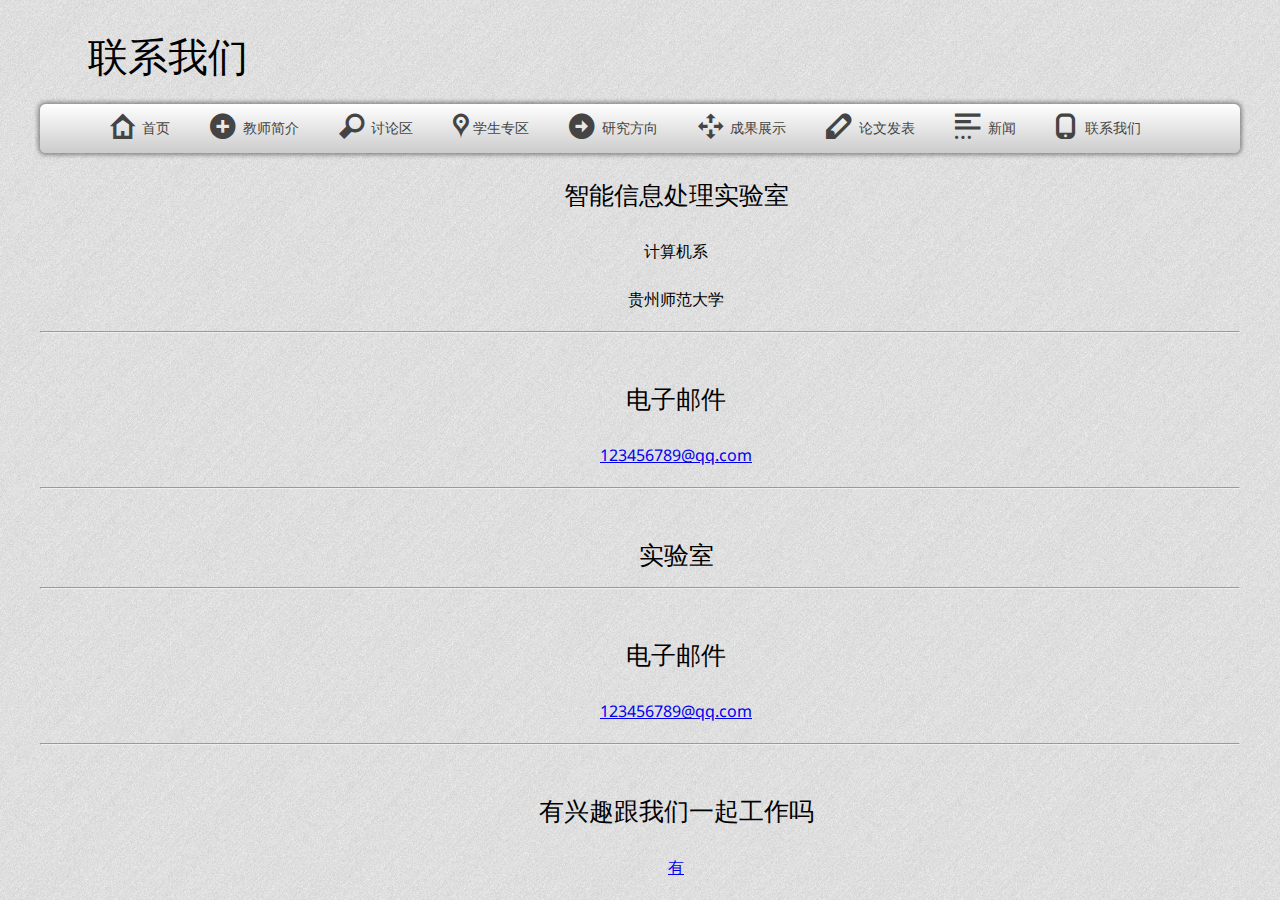
<file: ContactUs.html>
<!DOCTYPE html>
<html>
<head>
<meta charset="UTF-8">
<title>Insert title here</title>

	<link href='http://fonts.googleapis.com/css?family=Droid+Sans' rel='stylesheet' type='text/css'>
	<!--  <link rel="stylesheet" href="index.css" media="screen" type="text/css" />-->
	<meta charset="utf-8">
	<title>Pure CSS3 Menu</title>
	<link href="style.css" media="screen" rel="stylesheet" type="text/css" />
	<link href="iconic.css" media="screen" rel="stylesheet" type="text/css" />
	<script src="prefix-free.js"></script>

</head>
<body>
	
<div style = "position:relative;left:80px;top:10px;">
		<font style = "font-family:楷体; font-size:30pt;"> 联系我们</font>
	</div>


	<div class="wrap"  style ="z-index:9999;width:1200px">
	<nav>
		<ul class="menu">
			<li><a href="index.html"><span class="iconic home"></span> 首页</a></li>
			<li><a href="TeacherTeam.html"><span class="iconic plus-alt"></span> 教师简介</a></li>
			<li><a href="ShareSpace.html"><span class="iconic magnifying-glass"></span> 讨论区</a></li>
			<li><a href="Student.html"><span class="iconic map-pin"></span>学生专区</a></li>
			<li><a href="ResearchArea.html"><span class="iconic arrow-right-alt"></span> 研究方向</a></li>
			<li><a href="ReasultShow.html"><span class="iconic move"></span> 成果展示</a></li>
			<li><a href="PaperPublishing.html"><span class="iconic pencil"></span> 论文发表</a>
			<li><a href="news.html"><span class="iconic read-more"></span> 新闻</a></li>
			<li><a href="ContactUs.html"><span class="iconic phone"></span> 联系我们</a></li>
			</ul>
			
		</ul>
		<div class="clearfix" style ="z-index:-1"></div>
	</nav>
	</div>
	
	<div style = "margin-left:auto;margin-right:auto;width:1200px;height:550px;text-align:center">
		<div style = "position:relative;left:3%;">
			<font style = "font-size:25px">智能信息处理实验室</font>
			<br>
			<p>计算机系</p>
			<p>贵州师范大学</p>
		</div>
		<hr>
		<br>
		<div style = "position:relative;left:3%;">
			<font style = "font-size:25px">电子邮件</font>
			<br>
			<p><a href = "#">123456789@qq.com</a></p>
		</div>
		<hr>
		<br>
		<div style = "position:relative;left:3%;">
			<font style = "font-size:25px">实验室</font>
			
		</div>
		<hr>
		<br>
		<div style = "position:relative;left:3%;">
			<font style = "font-size:25px">电子邮件</font>
			<br>
			<p><a href = "#">123456789@qq.com</a></p>
		</div>
		<hr>
		<br>
		<div style = "position:relative;left:3%;">
			<font style = "font-size:25px">有兴趣跟我们一起工作吗</font>
			<br>
			<p><a href = "#">有</a></p>
		</div>
	</div>
	
</body>
</html>
</file>
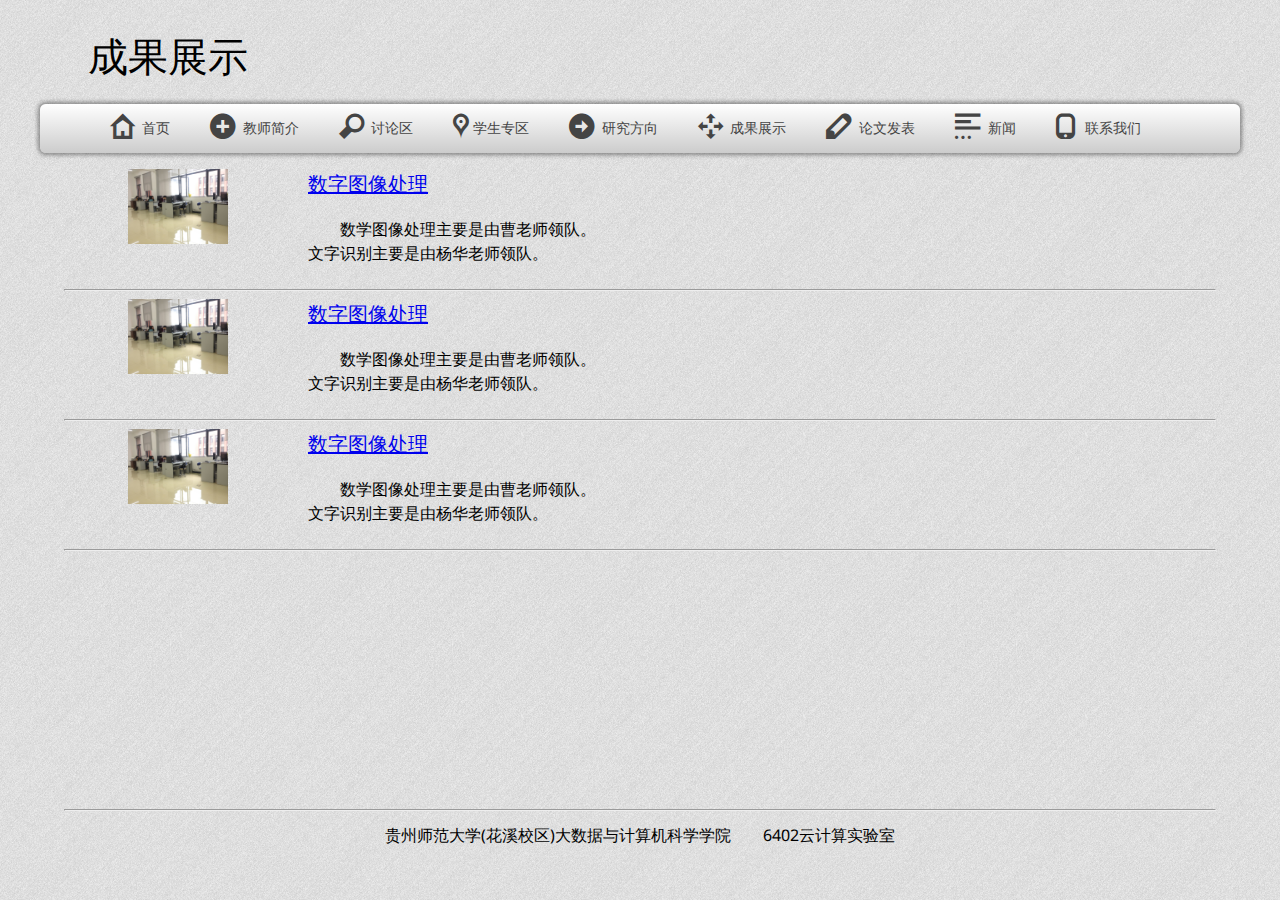
<file: ReasultShow.html>
<!DOCTYPE html>
<html>
<head>
<meta charset="UTF-8">
		<link href='http://fonts.googleapis.com/css?family=Droid+Sans' rel='stylesheet' type='text/css'>
		<!--  <link rel="stylesheet" href="index.css" media="screen" type="text/css" />-->
		<meta charset="utf-8">
		<title>Pure CSS3 Menu</title>
		<link href="style.css" media="screen" rel="stylesheet" type="text/css" />
		<link href="iconic.css" media="screen" rel="stylesheet" type="text/css" />
		<script src="prefix-free.js"></script>
</head>
<body>
	
<div style = "position:relative;left:80px;top:10px;">
		<font style = "font-family:楷体; font-size:30pt;">成果展示</font>
	</div>

	<div class="wrap"  style ="z-index:9999;width:1200px">
	
	<nav>
		<ul class="menu">
			<li><a href="index.html"><span class="iconic home"></span> 首页</a></li>
			<li><a href="TeacherTeam.html"><span class="iconic plus-alt"></span> 教师简介</a></li>
			<li><a href="ShareSpace.html"><span class="iconic magnifying-glass"></span> 讨论区</a></li>
			<li><a href="Student.html"><span class="iconic map-pin"></span>学生专区</a></li>
			<li><a href="ResearchArea.html"><span class="iconic arrow-right-alt"></span> 研究方向</a></li>
			<li><a href="ReasultShow.html"><span class="iconic move"></span> 成果展示</a></li>
			<li><a href="PaperPublishing.html"><span class="iconic pencil"></span> 论文发表</a>
			<li><a href="news.html"><span class="iconic read-more"></span> 新闻</a></li>
			<li><a href="ContactUs.html"><span class="iconic phone"></span> 联系我们</a></li>
			</ul>
			
		</ul>
		<div class="clearfix" style ="z-index:-1"></div>
	</nav>
	</div>
	
	<!-- 正文的主体部分 -->
	
	<div style = "height:600px;">
		<div style = "height:80px">
			<!-- 成果展示的图片 -->
			<div style = "position:relative;left:120px;float:left;">
				<img src = "img/shiyan.png" style = "width:100px;float:left;">
			</div>
			<!-- 对成果展示的说明 部分 -->
			<div style = "position:relative;left:200px;width:1000px ">
				<font style = "font-size:20px;font-family:宋体;line-height: 1.5;">
				<a href = "#">数字图像处理</a></font>
				<br>
				<p style = "text-indent:2em;line-height: 1.5;">
					数学图像处理主要是由曹老师领队。
					<br>
					文字识别主要是由杨华老师领队。
				</p>
			</div>
		</div>
			<br>
			<hr width = "1150px">
			
			<div style = "height:80px">
			<!-- 成果展示的图片 -->
			<div style = "position:relative;left:120px;float:left;">
				<img src = "img/shiyan.png" style = "width:100px;float:left;">
			</div>
			<!-- 对成果展示的说明 部分 -->
			<div style = "position:relative;left:200px;width:1000px ">
				<font style = "font-size:20px;font-family:宋体;line-height: 1.5;">
				<a href = "#">数字图像处理</a></font>
				<br>
				<p style = "text-indent:2em;line-height: 1.5;">
					数学图像处理主要是由曹老师领队。
					<br>
					文字识别主要是由杨华老师领队。
				</p>
			</div>
		</div>
			<br>
			<hr width = "1150px">
			
			
		<div style = "height:80px">
			<!-- 成果展示的图片 -->
			<div style = "position:relative;left:120px;float:left;">
				<img src = "img/shiyan.png" style = "width:100px;float:left;">
			</div>
			<!-- 对成果展示的说明 部分 -->
			<div style = "position:relative;left:200px;width:1000px ">
				<font style = "font-size:20px;font-family:宋体;line-height: 1.5;">
				<a href = "#">数字图像处理</a></font>
				<br>
				<p style = "text-indent:2em;line-height: 1.5;">
					数学图像处理主要是由曹老师领队。
					<br>
					文字识别主要是由杨华老师领队。
				</p>
			</div>
		</div>
			<br>
			<hr width = "1150px">
			
		</div>
	
	<div id="footer" style="clear:both;text-align:center;position:relative;bottom:10%">
		<br>
		<hr style = "width:1150px">
		<font color="black" size="3" >贵州师范大学(花溪校区)大数据与计算机科学学院  &nbsp;&nbsp;&nbsp;&nbsp;&nbsp;&nbsp;&nbsp;6402云计算实验室
		</font>
	</div>
</body>
</html>
</file>
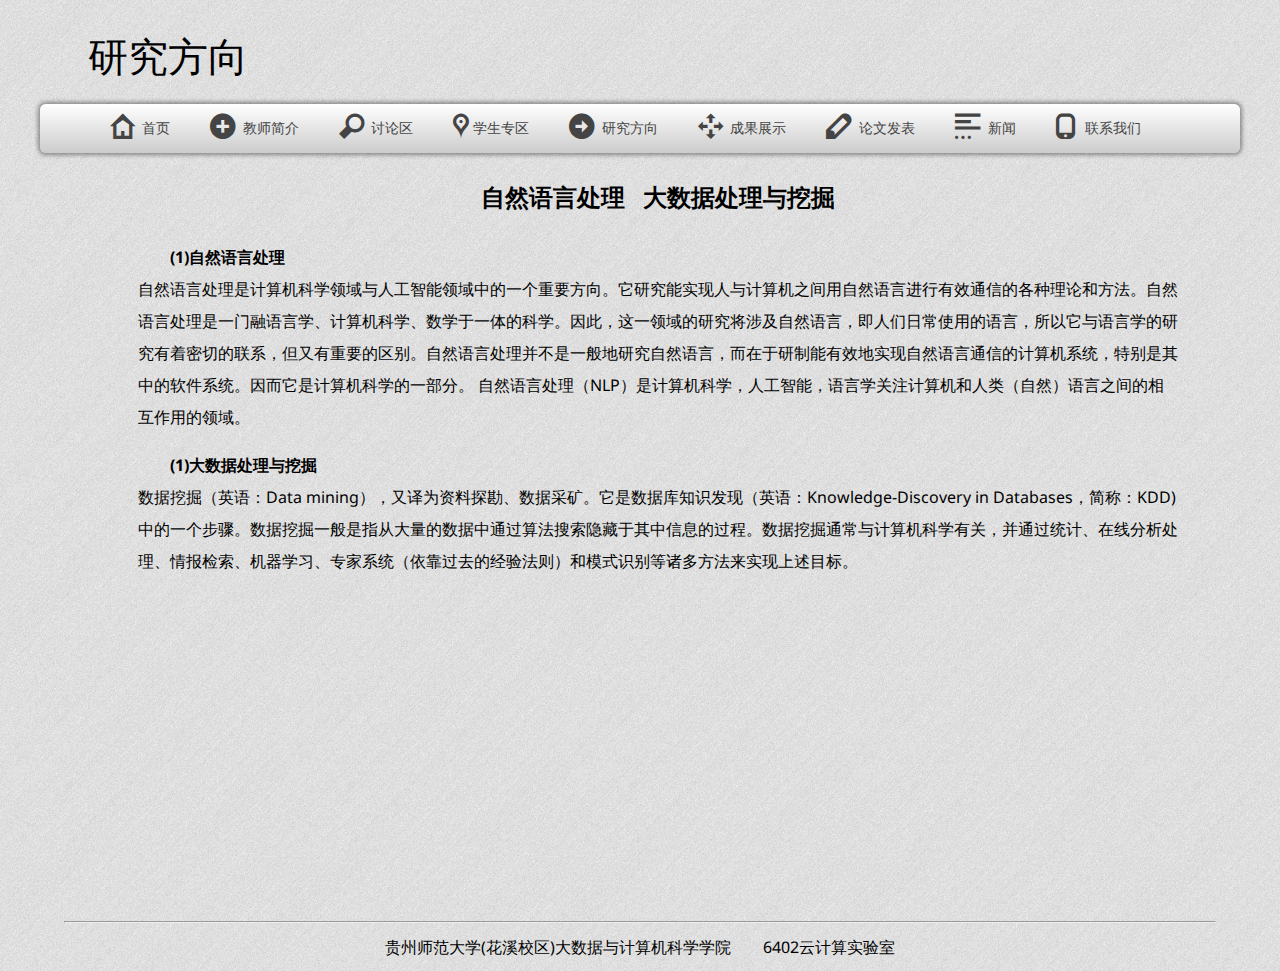
<file: wenzi.html>
<!DOCTYPE html>
<html>
<head>
<meta charset="UTF-8">
		<link href='http://fonts.googleapis.com/css?family=Droid+Sans' rel='stylesheet' type='text/css'>
		<!--  <link rel="stylesheet" href="index.css" media="screen" type="text/css" />-->
		<meta charset="utf-8">
		<title>Pure CSS3 Menu</title>
		<link href="style.css" media="screen" rel="stylesheet" type="text/css" />
		<link href="iconic.css" media="screen" rel="stylesheet" type="text/css" />
		<script src="prefix-free.js"></script>
</head>
<body>
	
	<div style = "position:relative;left:80px;top:10px;">
		<font style = "font-family:楷体; font-size:30pt;">研究方向</font>
	</div>


	<div class="wrap"  style ="z-index:9999;width:1200px">
	
	<nav>
		<ul class="menu">
			<li><a href="index.html"><span class="iconic home"></span> 首页</a></li>
			<li><a href="TeacherTeam.html"><span class="iconic plus-alt"></span> 教师简介</a></li>
			<li><a href="ShareSpace.html"><span class="iconic magnifying-glass"></span> 讨论区</a></li>
			<li><a href="Student.html"><span class="iconic map-pin"></span>学生专区</a></li>
			<li><a href="ResearchArea.html"><span class="iconic arrow-right-alt"></span> 研究方向</a></li>
			<li><a href="ReasultShow.html"><span class="iconic move"></span> 成果展示</a></li>
			<li><a href="PaperPublishing.html"><span class="iconic pencil"></span> 论文发表</a>
			<li><a href="news.html"><span class="iconic read-more"></span> 新闻</a></li>
			<li><a href="ContactUs.html"><span class="iconic phone"></span> 联系我们</a></li>
			</ul>
			
		</ul>
		<div class="clearfix" style ="z-index:-1"></div>
	</nav>
	</div>
	
	<!-- 正文的主体部分 -->
	
	<div style = "height:100%;width:1300px">
		<h2 style = "text-align:center;">自然语言处理&nbsp;&nbsp;&nbsp;大数据处理与挖掘</h2>
		<div style = "text-align:center;width:80%;margin-left:auto;margin-right:auto; ">
			<p style = "text-indent:2em;line-height: 2;" align="left">
				<font style="font-weight:bold;">(1)自然语言处理</font><br/>
				
				自然语言处理是计算机科学领域与人工智能领域中的一个重要方向。它研究能实现人与计算机之间用自然语言进行有效通信的各种理论和方法。自然语言处理是一门融语言学、计算机科学、数学于一体的科学。因此，这一领域的研究将涉及自然语言，即人们日常使用的语言，所以它与语言学的研究有着密切的联系，但又有重要的区别。自然语言处理并不是一般地研究自然语言，而在于研制能有效地实现自然语言通信的计算机系统，特别是其中的软件系统。因而它是计算机科学的一部分。
				自然语言处理（NLP）是计算机科学，人工智能，语言学关注计算机和人类（自然）语言之间的相互作用的领域。
			</p>
			<p style = "text-indent:2em;line-height: 2;" align="left">
				<font style="font-weight:bold;">(1)大数据处理与挖掘</font><br/>
				数据挖掘（英语：Data mining），又译为资料探勘、数据采矿。它是数据库知识发现（英语：Knowledge-Discovery in Databases，简称：KDD)中的一个步骤。数据挖掘一般是指从大量的数据中通过算法搜索隐藏于其中信息的过程。数据挖掘通常与计算机科学有关，并通过统计、在线分析处理、情报检索、机器学习、专家系统（依靠过去的经验法则）和模式识别等诸多方法来实现上述目标。
			</p>
		</div>
	</div>
	<br><br><br><br><br><br><br><br><br>
	<div id="footer" style="clear:both;text-align:center;position:relative;bottom:10%">
		<br>
		<hr style = "width:1150px">
		<font color="black" size="3" >贵州师范大学(花溪校区)大数据与计算机科学学院  &nbsp;&nbsp;&nbsp;&nbsp;&nbsp;&nbsp;&nbsp;6402云计算实验室
		</font>
	</div>
</body>
</html>
</file>
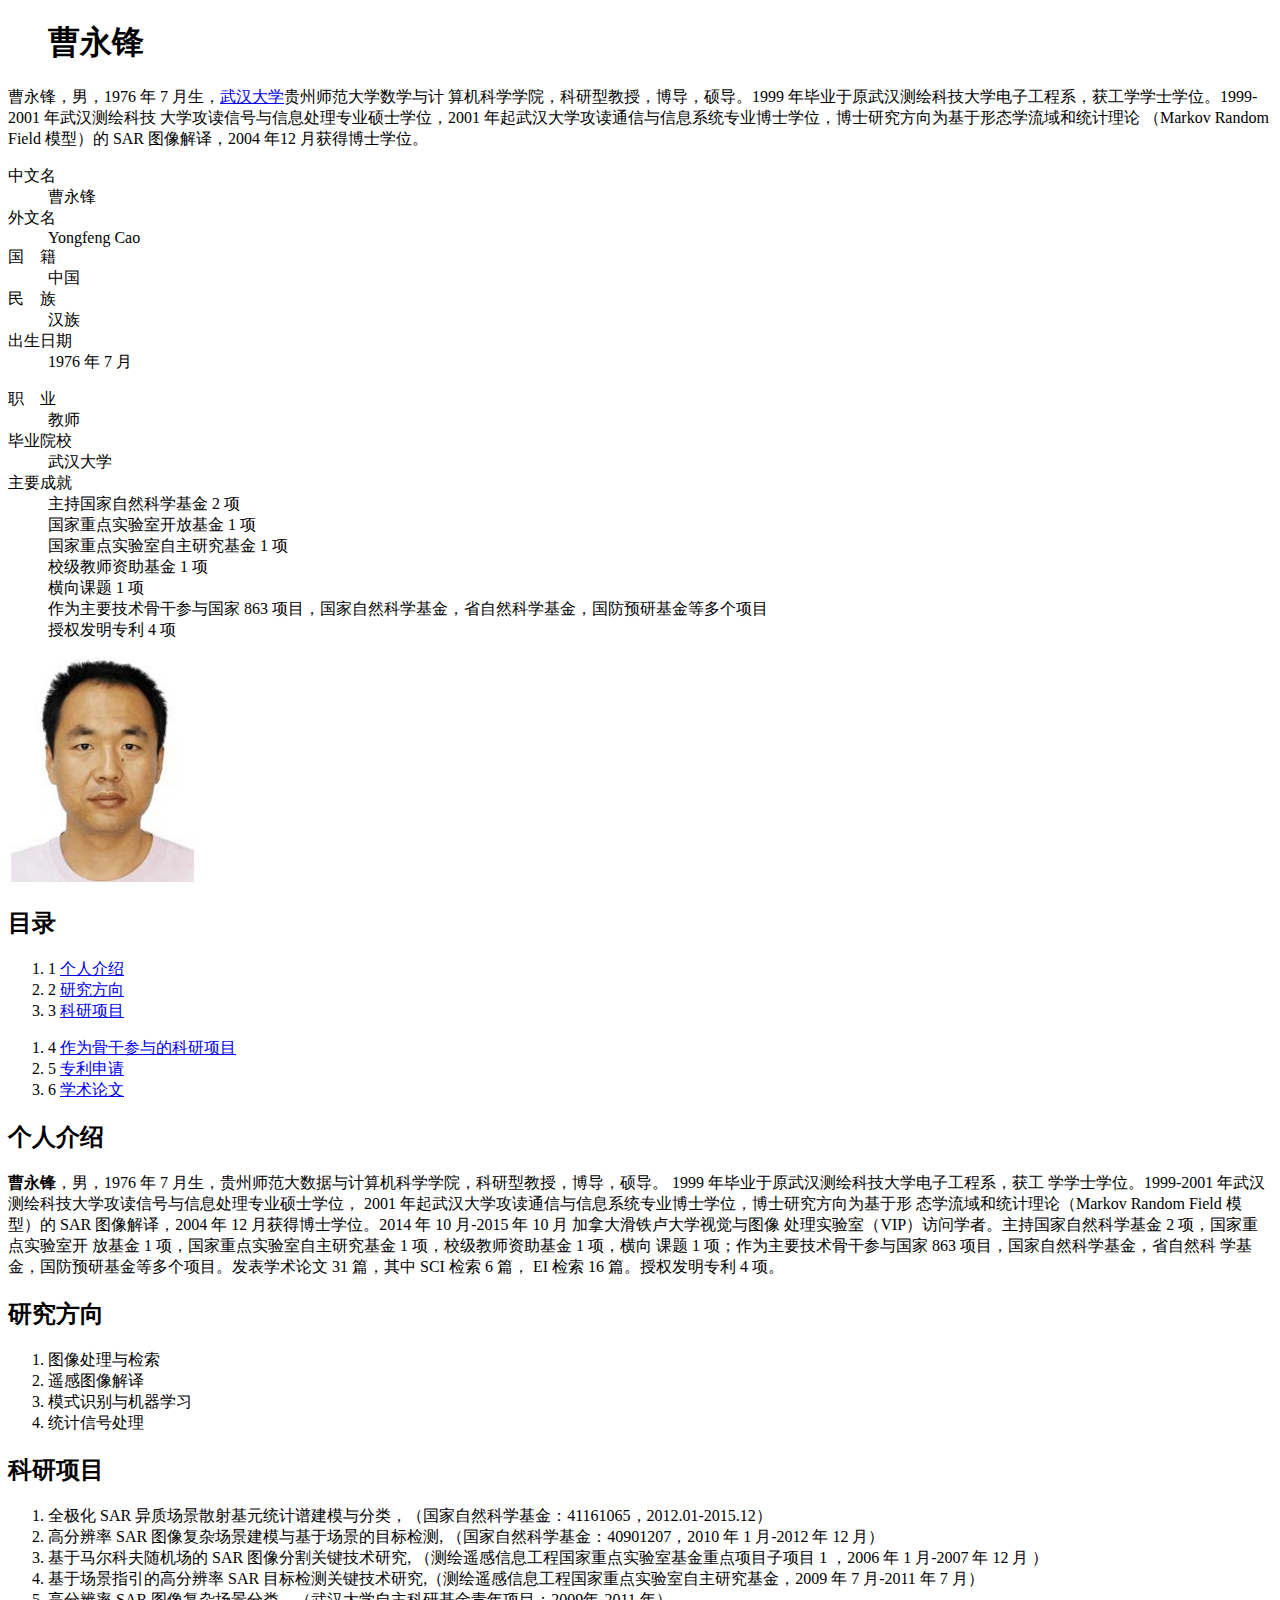
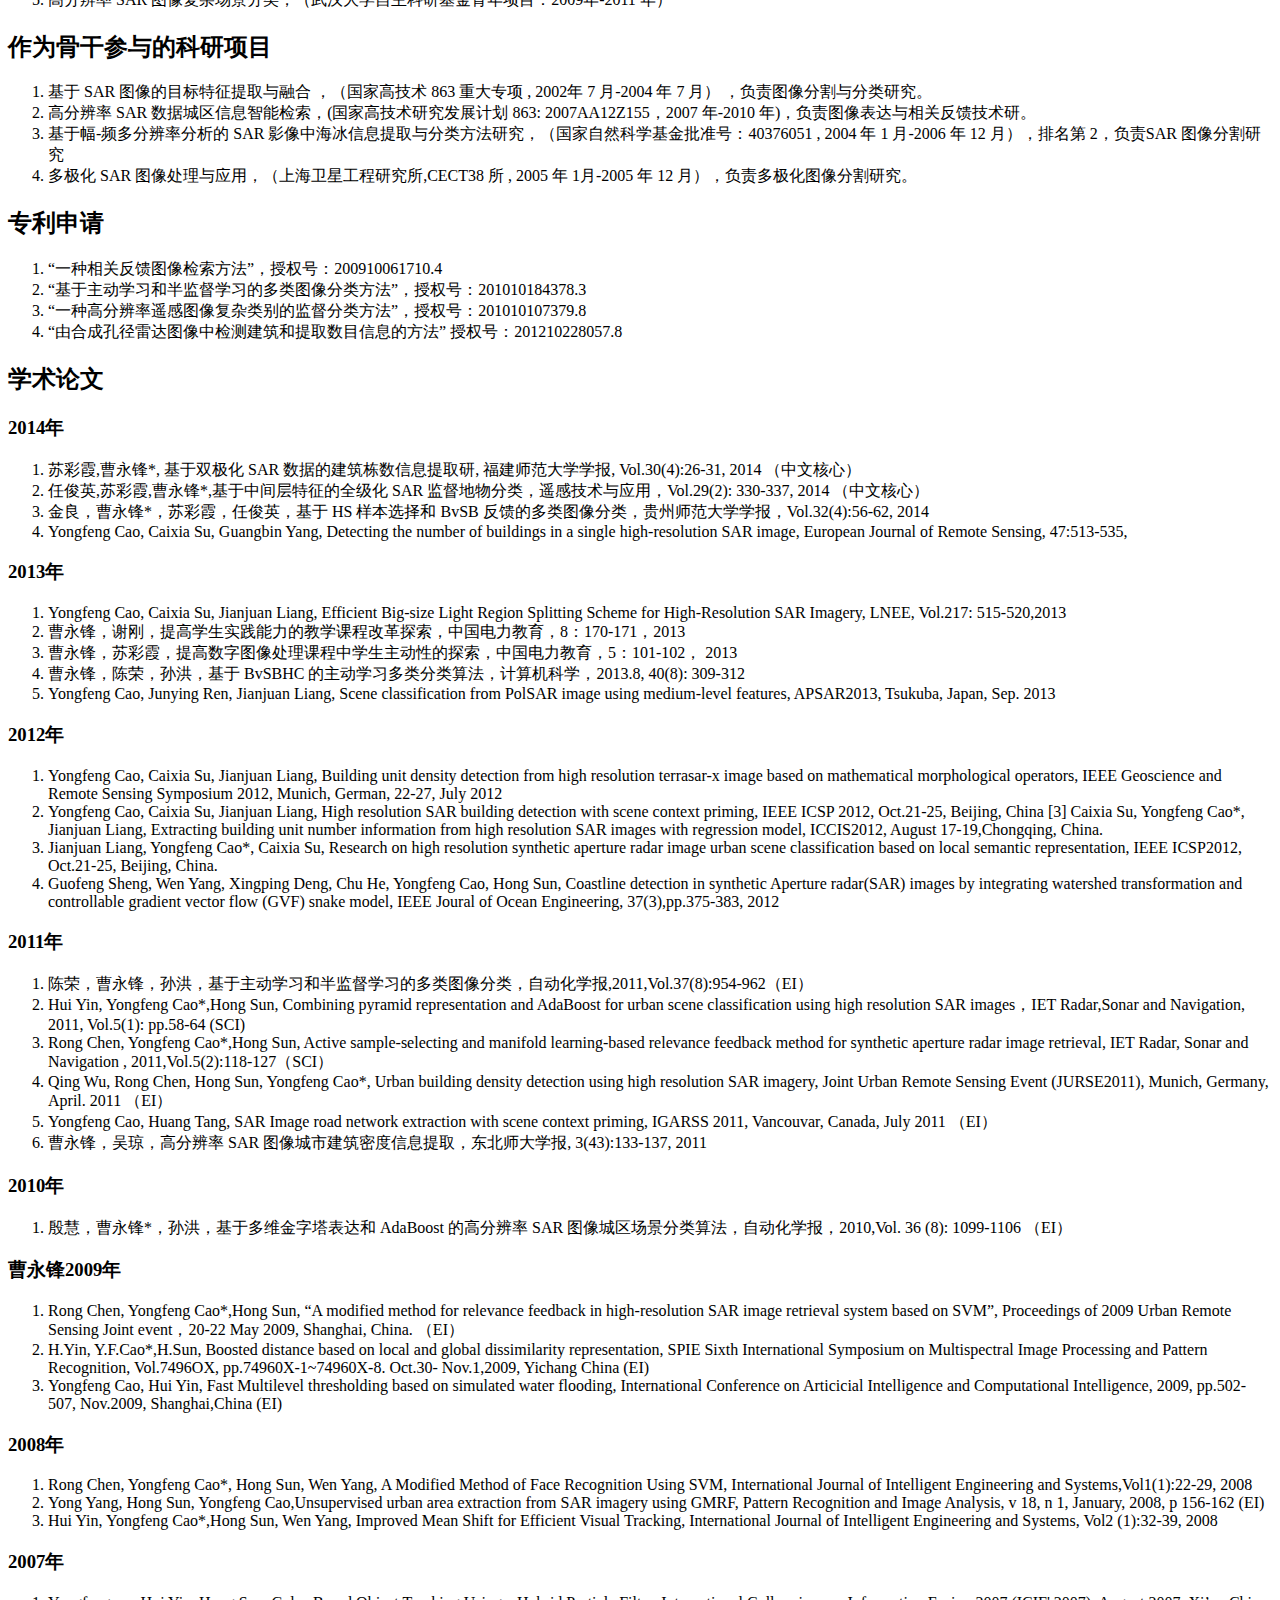
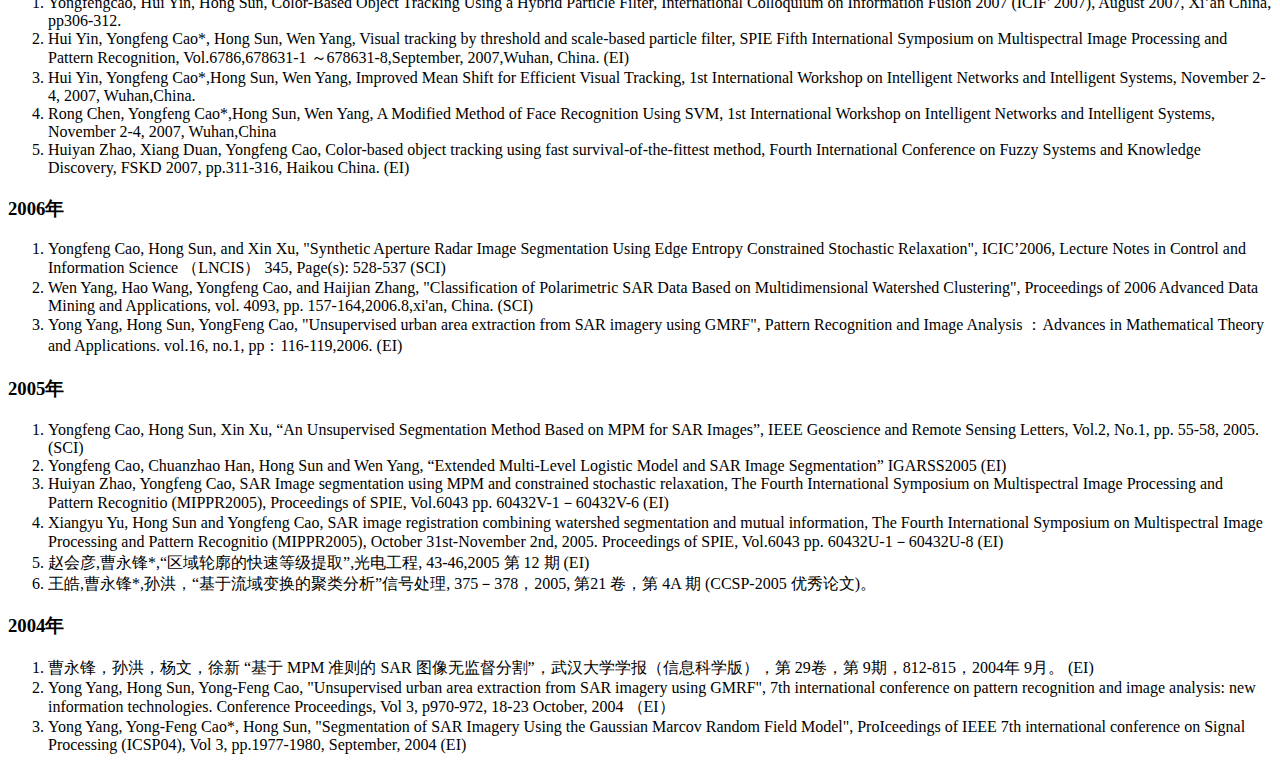
<file: Yanghua.html>
<!DOCTYPE html>
<!--STATUS OK-->
<html>

<head>
	<meta charset="UTF-8">
	<meta http-equiv="X-UA-Compatible" content="IE=Edge" />
	<meta name="description" content="曹永峰，男，1976年7月生，博士，贵州师范大学数学与计算机科学学院，科研型教授，博导，硕导。1999   年毕业于原武汉测绘科技大学电子工程系，获工学学士学位。...">
	<title>曹永峰</title>
	
	<meta name="keywords" content="曹永峰 曹永峰个人介绍 曹永峰研究方向 曹永峰科研项目 曹永峰出版著作 曹永峰发明专利 曹永峰奖项荣誉 曹永峰学术论文">
	<meta name="image" content="http://baike.bdimg.com/cms/static/baike.png">
	<meta name="csrf-token" content="">
	<!-- 第一个css是定义了整个界面的样子 -->
	<link rel="stylesheet" type="text/css" href="http://baike.bdimg.com/static/wiki-lemma/pkg/wiki-lemma_9f91e0d.css"/>
	<!-- 第二个css是取消了一些横线 -->
	<link rel="stylesheet" type="text/css" href="http://baike.bdimg.com/static/wiki-common/pkg/wiki-common-base_509f53a.css"/>
	<!-- 定义了一些格式 -->
	<link rel="stylesheet" type="text/css" href="http://baike.bdimg.com/static/wiki-lemma/pkg/wiki-lemma-module_65358f6.css"/>
</head>

<body class="wiki-lemma normal">
	<div class="body-wrapper">
	<div class="content-wrapper">
	<div class="content">
	<div class="main-content">

	<dl class="lemmaWgt-lemmaTitle lemmaWgt-lemmaTitle-">
		<dd class="lemmaWgt-lemmaTitle-title">
			<h1 >曹永锋</h1>
		</dd>
	</dl>
	<div class="lemma-summary">
		曹永锋，男，1976 年 7 月生，<a target=_blank href="http://www.whu.edu.cn/">武汉大学</a>贵州师范大学数学与计
		算机科学学院，科研型教授，博导，硕导。1999 年毕业于原武汉测绘科技大学电子工程系，获工学学士学位。1999-2001 年武汉测绘科技
		大学攻读信号与信息处理专业硕士学位，2001 年起武汉大学攻读通信与信息系统专业博士学位，博士研究方向为基于形态学流域和统计理论
		（Markov Random Field 模型）的 SAR 图像解译，2004 年12 月获得博士学位。
	</div>
	<div class="basic-info cmn-clearfix">
		<dl class="basicInfo-block basicInfo-left">
			<dt class="basicInfo-item name">中文名</dt>
				<dd class="basicInfo-item value">
					曹永锋
				</dd>
			<dt class="basicInfo-item name">外文名</dt>
				<dd class="basicInfo-item value">
					Yongfeng Cao
				</dd>
			<dt class="basicInfo-item name">国&nbsp;&nbsp;&nbsp;&nbsp;籍</dt>
				<dd class="basicInfo-item value">
					中国
				</dd>
			<dt class="basicInfo-item name">民&nbsp;&nbsp;&nbsp;&nbsp;族</dt>
				<dd class="basicInfo-item value">
					汉族
				</dd>
			<dt class="basicInfo-item name">出生日期</dt>
				<dd class="basicInfo-item value">
					1976 年 7 月
				</dd>
		</dl>
		<dl class="basicInfo-block basicInfo-right">
			<dt class="basicInfo-item name">职&nbsp;&nbsp;&nbsp;&nbsp;业</dt>
				<dd class="basicInfo-item value">
					教师
				</dd>
			<dt class="basicInfo-item name">毕业院校</dt>
				<dd class="basicInfo-item value">
					武汉大学
				</dd>
			<dt class="basicInfo-item name">主要成就</dt>
				<dd class="basicInfo-item value">
					主持国家自然科学基金 2 项
					<br/>国家重点实验室开放基金 1 项
					<br/>国家重点实验室自主研究基金 1 项
					<br/>校级教师资助基金 1 项
					<br/>横向课题 1 项
					<br/>作为主要技术骨干参与国家 863 项目，国家自然科学基金，省自然科学基金，国防预研基金等多个项目
					<br/>授权发明专利 4 项
				</dd>
		</dl>
	</div>
	</div>
	<div>
		<img src = "img/CaoYongFeng.jpg" style = "width:15%;">
	</div>
	<div class="lemmaWgt-lemmaCatalog">
		<div class="lemma-catalog">
			<h2 class="block-title">目录</h2>
		<div class="catalog-list column-3">
			<ol>
				<li class="level1">
					<span class="index">1</span>
					<span class="text"><a href="#1">个人介绍</a></span>
				</li>
				<li class="level1">
					<span class="index">2</span>
					<span class="text"><a href="#2">研究方向</a></span>
				</li>
				<li class="level1">
					<span class="index">3</span>
					<span class="text"><a href="#3">科研项目</a></span>
				</li>
			</ol>
			<ol>
				<li class="level1">
					<span class="index">4</span>
					<span class="text"><a href="#4">作为骨干参与的科研项目</a></span>
				</li>
				<li class="level1">
					<span class="index">5</span>
					<span class="text"><a href="#5">专利申请</a></span>
				</li>
				<li class="level1">
					<span class="index">6</span>
					<span class="text"><a href="#6">学术论文</a></span>
				</li>
				
			</ol>
		</div>
		</div>
	</div>
	<div class="anchor-list">
		<!-- 下面的链接能链接到目录中的1 -->
		<a name="1" class="lemma-anchor para-title" ></a>
	</div>
	<div class="para-title level-2">
		<h2 class="title-text">个人介绍</h2>
	</div>
	<div class="para" label-module="para"><b>曹永锋</b>，男，1976 年 7 月生，贵州师范大数据与计算机科学学院，科研型教授，博导，硕导。
		1999 年毕业于原武汉测绘科技大学电子工程系，获工
		学学士学位。1999-2001 年武汉测绘科技大学攻读信号与信息处理专业硕士学位，
		2001 年起武汉大学攻读通信与信息系统专业博士学位，博士研究方向为基于形
		态学流域和统计理论（Markov Random Field 模型）的 SAR 图像解译，2004 年
		12 月获得博士学位。2014 年 10 月-2015 年 10 月  加拿大滑铁卢大学视觉与图像
		处理实验室（VIP）访问学者。主持国家自然科学基金 2 项，国家重点实验室开
		放基金 1 项，国家重点实验室自主研究基金 1 项，校级教师资助基金 1 项，横向
		课题 1 项；作为主要技术骨干参与国家 863 项目，国家自然科学基金，省自然科
		学基金，国防预研基金等多个项目。发表学术论文 31 篇，其中 SCI 检索 6 篇，
		EI 检索 16 篇。授权发明专利 4 项。
	</div>
	<div class="para" label-module="para"><b></b></div><div class="anchor-list">
		<a name="2" class="lemma-anchor para-title" ></a>
	</div>
	<div class="para-title level-2">
		<h2 class="title-text">研究方向</h2>
	</div>
		<ol class="custom_num para-list list-paddingleft-1"><li class="list-num-1-1 list-num-paddingleft-1"><div class="para" label-module="para">图像处理与检索</div>
			</li><li class="list-num-1-2 list-num-paddingleft-1"><div class="para" label-module="para">遥感图像解译</div>
			</li><li class="list-num-1-3 list-num-paddingleft-1"><div class="para" label-module="para">模式识别与机器学习</div>
			</li><li class="list-num-1-4 list-num-paddingleft-1"><div class="para" label-module="para">统计信号处理 </div>
			</li>
		</ol>
			<div class="anchor-list">
				<a name="3" class="lemma-anchor para-title" ></a>
			</div>
	
			<div class="para-title level-2">
				<h2 class="title-text">科研项目</h2>
			</div>
			<ol class="custom_num para-list list-paddingleft-1">
			<li class="list-num-1-1 list-num-paddingleft-1">
				<div class="para" label-module="para">全极化 SAR 异质场景散射基元统计谱建模与分类，（国家自然科学基金：41161065，2012.01-2015.12）</div> 
			</li>
			<li class="list-num-1-2 list-num-paddingleft-1">
				<div class="para" label-module="para">高分辨率 SAR 图像复杂场景建模与基于场景的目标检测,  （国家自然科学基金：40901207，2010 年 1 月-2012 年 12 月） </div>
			</li>
			<li class="list-num-1-3 list-num-paddingleft-1">
				<div class="para" label-module="para">基于马尔科夫随机场的 SAR 图像分割关键技术研究,  （测绘遥感信息工程国家重点实验室基金重点项目子项目 1  ，2006 年 1 月-2007 年 12 月  ） </div>
			</li>
			<li class="list-num-1-4 list-num-paddingleft-1">
				<div class="para" label-module="para">基于场景指引的高分辨率 SAR 目标检测关键技术研究,（测绘遥感信息工程国家重点实验室自主研究基金，2009 年 7 月-2011 年 7 月） </div>
			</li>
			<li class="list-num-1-5 list-num-paddingleft-1">
				<div class="para" label-module="para">高分辨率 SAR 图像复杂场景分类，（武汉大学自主科研基金青年项目：2009年-2011 年）</div>
			</li>
		</ol>
	
	<div class="anchor-list">
		<a name="4" class="lemma-anchor para-title" ></a>
	</div>
	<div class="para-title level-2">
		<h2 class="title-text">作为骨干参与的科研项目</h2>
	</div>
	<ol class="custom_num para-list list-paddingleft-1">
		<li class="list-num-1-1 list-num-paddingleft-1">
			<div class="para" label-module="para">基于 SAR 图像的目标特征提取与融合  ，（国家高技术 863 重大专项  ,  2002年 7 月-2004 年 7 月）  ，负责图像分割与分类研究。</div>
		</li>
		<li class="list-num-1-2 list-num-paddingleft-1">
			<div class="para" label-module="para">高分辨率 SAR 数据城区信息智能检索，(国家高技术研究发展计划  863: 2007AA12Z155，2007 年-2010 年)，负责图像表达与相关反馈技术研。</div>
		</li>
		<li class="list-num-1-3 list-num-paddingleft-1">
			<div class="para" label-module="para">基于幅-频多分辨率分析的 SAR 影像中海冰信息提取与分类方法研究，（国家自然科学基金批准号：40376051 , 2004 年 1 月-2006 年 12 月），排名第 2，负责SAR 图像分割研究 </div>
		</li>
		<li class="list-num-1-4 list-num-paddingleft-1">
			<div class="para" label-module="para">多极化 SAR  图像处理与应用，（上海卫星工程研究所,CECT38 所  , 2005 年 1月-2005 年 12 月），负责多极化图像分割研究。 </div>
		</li>
	</ol>
	<div class="anchor-list">
		<a name="5" class="lemma-anchor para-title" ></a>
	</div>
	<div class="para-title level-2">
		<h2 class="title-text">专利申请</h2>
	</div>
	<ol class="custom_num para-list list-paddingleft-1">
		<li class="list-num-1-1 list-num-paddingleft-1">
			<div class="para" label-module="para">“一种相关反馈图像检索方法”，授权号：200910061710.4 </div>
		</li>
		<li class="list-num-1-2 list-num-paddingleft-1">
			<div class="para" label-module="para">“基于主动学习和半监督学习的多类图像分类方法”，授权号：201010184378.3 </div>
		</li>
		<li class="list-num-1-3 list-num-paddingleft-1">
			<div class="para" label-module="para">“一种高分辨率遥感图像复杂类别的监督分类方法”，授权号：201010107379.8 </div>
		</li>
		<li class="list-num-1-4 list-num-paddingleft-1">
			<div class="para" label-module="para">“由合成孔径雷达图像中检测建筑和提取数目信息的方法”  授权号：201210228057.8 </div>
		</li>
	</ol>

	<div class="anchor-list">
		<a name="6" class="lemma-anchor para-title" ></a>
	</div>
	<div class="para-title level-2">
		<h2 class="title-text">学术论文</h2>
	</div>

	<div class="para-title level-4">
		<h3>2014年</h3>
	</div>
	<ol class="custom_num para-list list-paddingleft-1">
		<li class="list-num-1-1 list-num-paddingleft-1">
			<div class="para" label-module="para">苏彩霞,曹永锋*, 基于双极化 SAR 数据的建筑栋数信息提取研,  福建师范大学学报, Vol.30(4):26-31, 2014   （中文核心） </div>
		</li>
		<li class="list-num-1-2 list-num-paddingleft-1">
			<div class="para" label-module="para">任俊英,苏彩霞,曹永锋*,基于中间层特征的全级化 SAR 监督地物分类，遥感技术与应用，Vol.29(2): 330-337, 2014  （中文核心）</div>
		</li>
		<li class="list-num-1-3 list-num-paddingleft-1">
			<div class="para" label-module="para">金良，曹永锋*，苏彩霞，任俊英，基于 HS 样本选择和 BvSB 反馈的多类图像分类，贵州师范大学学报，Vol.32(4):56-62, 2014 </div>
		</li>
		<li class="list-num-1-4 list-num-paddingleft-1">
			<div class="para" label-module="para">Yongfeng Cao, Caixia Su, Guangbin Yang, Detecting the number of buildings in a single high-resolution SAR image, European Journal of Remote Sensing, 47:513-535, </div>
		</li>
	</ol>
	<div class="para-title level-4">
		<h3>2013年</h3>
	</div>
	<ol class="custom_num para-list list-paddingleft-1">
		<li class="list-num-1-1 list-num-paddingleft-1">
			<div class="para" label-module="para">Yongfeng  Cao,  Caixia  Su,  Jianjuan  Liang,  Efficient  Big-size  Light  Region Splitting Scheme for High-Resolution SAR Imagery, LNEE, Vol.217: 515-520,2013 </div>
		</li>
		<li class="list-num-1-2 list-num-paddingleft-1">
		<div class="para" label-module="para">曹永锋，谢刚，提高学生实践能力的教学课程改革探索，中国电力教育，8：170-171，2013 </div>
		</li>
		<li class="list-num-1-3 list-num-paddingleft-1">
			<div class="para" label-module="para">曹永锋，苏彩霞，提高数字图像处理课程中学生主动性的探索，中国电力教育，5：101-102，  2013 </div>
		</li>
		<li class="list-num-1-4 list-num-paddingleft-1">
			<div class="para" label-module="para">曹永锋，陈荣，孙洪，基于 BvSBHC 的主动学习多类分类算法，计算机科学，2013.8, 40(8): 309-312 </div>
		</li>
		<li class="list-num-1-5 list-num-paddingleft-1">
			<div class="para" label-module="para">Yongfeng  Cao,  Junying  Ren,  Jianjuan  Liang,  Scene  classification  from  PolSAR image using medium-level features, APSAR2013, Tsukuba, Japan, Sep. 2013 </div>
		</li>
	</ol>

	<div class="para-title level-4">
		<h3 class="title-text">2012年</h3>
	</div>
	<ol class="custom_num para-list list-paddingleft-1">
		<li class="list-num-1-1 list-num-paddingleft-1">
			<div class="para" label-module="para">Yongfeng  Cao,  Caixia  Su,  Jianjuan  Liang,  Building  unit  density  detection  from high  resolution  terrasar-x  image  based  on  mathematical  morphological  operators, IEEE  Geoscience  and  Remote  Sensing  Symposium  2012,  Munich,  German,  22-27, July 2012  </div>
		</li>
		<li class="list-num-1-2 list-num-paddingleft-1">
			<div class="para" label-module="para">Yongfeng Cao, Caixia Su, Jianjuan Liang, High resolution SAR building detection with scene context priming, IEEE ICSP 2012, Oct.21-25, Beijing, China [3]  Caixia  Su,  Yongfeng  Cao*,  Jianjuan  Liang,  Extracting  building  unit  number information  from  high  resolution  SAR  images  with  regression  model,  ICCIS2012, August 17-19,Chongqing, China.</div>
		</li>
		<li class="list-num-1-3 list-num-paddingleft-1">
			<div class="para" label-module="para">Jianjuan Liang, Yongfeng Cao*, Caixia Su, Research on high resolution synthetic aperture radar image urban scene classification based on local semantic representation, IEEE ICSP2012, Oct.21-25, Beijing, China. </div>
		</li>
		<li class="list-num-1-4 list-num-paddingleft-1">
			<div class="para" label-module="para">Guofeng Sheng, Wen Yang, Xingping Deng, Chu He, Yongfeng Cao, Hong Sun, Coastline detection in synthetic Aperture radar(SAR) images by integrating watershed transformation and controllable gradient vector flow (GVF) snake model, IEEE Joural of Ocean Engineering, 37(3),pp.375-383, 2012 </div>
		</li>
	</ol>

	<div class="para-title level-4">
		<h3 class="title-text">2011年</h3>
	</div>
	<ol class="custom_num para-list list-paddingleft-1">
		<li class="list-num-1-1 list-num-paddingleft-1">
			<div class="para" label-module="para"> 陈荣，曹永锋，孙洪，基于主动学习和半监督学习的多类图像分类，自动化学报,2011,Vol.37(8):954-962（EI） </div>
		</li>
		<li class="list-num-1-2 list-num-paddingleft-2">
			<div class="para" label-module="para">Hui  Yin,  Yongfeng  Cao*,Hong  Sun,  Combining  pyramid  representation  and AdaBoost for urban scene classification using high resolution SAR images，IET Radar,Sonar and Navigation, 2011, Vol.5(1): pp.58-64 (SCI)  </div>
		</li>
		<li class="list-num-1-3 list-num-paddingleft-3">
			<div class="para" label-module="para">Rong  Chen,  Yongfeng  Cao*,Hong  Sun,  Active  sample-selecting  and  manifold learning-based relevance feedback method for synthetic aperture radar image retrieval, IET Radar, Sonar and Navigation , 2011,Vol.5(2):118-127（SCI）</div>
		</li>
		<li class="list-num-1-4 list-num-paddingleft-4">
			<div class="para" label-module="para">Qing  Wu,  Rong  Chen,  Hong  Sun,  Yongfeng  Cao*,  Urban  building  density detection  using  high  resolution  SAR  imagery,  Joint  Urban  Remote  Sensing  Event (JURSE2011), Munich, Germany, April. 2011  （EI） </div>
		</li>
		<li class="list-num-1-5 list-num-paddingleft-5">
			<div class="para" label-module="para">Yongfeng  Cao,  Huang  Tang,  SAR  Image  road  network  extraction  with  scene context priming, IGARSS 2011, Vancouvar, Canada, July 2011  （EI） </div>
		</li>
		<li class="list-num-1-6 list-num-paddingleft-6">
			<div class="para" label-module="para">曹永锋，吴琼，高分辨率 SAR 图像城市建筑密度信息提取，东北师大学报, 3(43):133-137, 2011 </div>
		</li>
	</ol>

	<div class="para-title level-5">
		<h3>2010年</h3>
	</div>
	<ol class="custom_num para-list list-paddingleft-1">
		<li class="list-num-1-1 list-num-paddingleft-1">
			<div class="para" label-module="para"> 殷慧，曹永锋*，孙洪，基于多维金字塔表达和 AdaBoost 的高分辨率 SAR 图像城区场景分类算法，自动化学报，2010,Vol. 36 (8): 1099-1106  （EI） </div>
		</li>
	</ol>

	<div class="para-title level-6">
		<h3 class="title-text"><span class="title-prefix">曹永锋</span>2009年</h3>
	</div>
	<ol class="custom_num para-list list-paddingleft-1">
		<li class="list-num-1-1 list-num-paddingleft-1">
			<div class="para" label-module="para"> Rong  Chen,  Yongfeng  Cao*,Hong  Sun,  “A  modified  method  for  relevance feedback in high-resolution SAR image retrieval system based on SVM”, Proceedings of 2009 Urban Remote Sensing Joint event，20-22 May 2009, Shanghai, China. （EI） </div>
		</li>
		<li class="list-num-1-2 list-num-paddingleft-2">
			<div class="para" label-module="para"> H.Yin, Y.F.Cao*,H.Sun, Boosted distance based on local and global dissimilarity representation,  SPIE  Sixth  International  Symposium  on  Multispectral  Image Processing  and  Pattern  Recognition,  Vol.7496OX,  pp.74960X-1~74960X-8.  Oct.30- Nov.1,2009, Yichang China   (EI) </div>
		</li>
		<li class="list-num-1-3 list-num-paddingleft-3">
			<div class="para" label-module="para"> Yongfeng  Cao,  Hui  Yin,  Fast  Multilevel  thresholding  based  on  simulated  water flooding,  International  Conference  on  Articicial  Intelligence  and  Computational Intelligence, 2009, pp.502-507, Nov.2009, Shanghai,China   (EI) </div>
		</li>
	</ol>

	<div class="para-title level-7">
		<h3 class="title-text">2008年</h3>
	</div>
	<ol class="custom_num para-list list-paddingleft-1">
		<li class="list-num-1-1 list-num-paddingleft-1">
			<div class="para" label-module="para"> Rong Chen, Yongfeng Cao*, Hong Sun, Wen Yang, A Modified Method of Face Recognition Using SVM, International Journal of Intelligent Engineering and Systems,Vol1(1):22-29, 2008 </div>
		</li>
		<li class="list-num-1-2 list-num-paddingleft-2">
			<div class="para" label-module="para"> Yong Yang, Hong Sun, Yongfeng Cao,Unsupervised urban area extraction from SAR  imagery  using  GMRF,  Pattern  Recognition  and  Image  Analysis,  v  18,  n  1, January, 2008, p 156-162   (EI) </div>
		</li>
		<li class="list-num-1-3 list-num-paddingleft-3">
			<div class="para" label-module="para"> Hui  Yin,  Yongfeng  Cao*,Hong  Sun,  Wen  Yang,  Improved  Mean  Shift  for Efficient  Visual  Tracking,  International  Journal  of  Intelligent  Engineering  and Systems, Vol2 (1):32-39, 2008</div>
		</li>
	</ol>

	<div class="para-title level-8">
		<h3 class="title-text">2007年</h3>
	</div>
	<ol class="custom_num para-list list-paddingleft-1">
		<li class="list-num-1-1 list-num-paddingleft-1">
			<div class="para" label-module="para"> Yongfengcao, Hui Yin, Hong Sun, Color-Based Object Tracking Using a Hybrid Particle  Filter,  International  Colloquium  on  Information  Fusion  2007  (ICIF'  2007), August 2007, Xi’an China, pp306-312. </div>
		</li>
		<li class="list-num-1-2 list-num-paddingleft-2">
			<div class="para" label-module="para"> Hui Yin, Yongfeng Cao*, Hong Sun, Wen Yang, Visual tracking by threshold and scale-based  particle filter,  SPIE  Fifth  International  Symposium  on Multispectral   Image  Processing  and  Pattern  Recognition,  Vol.6786,678631-1 ～678631-8,September, 2007,Wuhan, China.   (EI) </div>
		</li>
		<li class="list-num-1-3 list-num-paddingleft-3">
			<div class="para" label-module="para">Hui  Yin,  Yongfeng  Cao*,Hong  Sun,  Wen  Yang,  Improved  Mean  Shift  for Efficient  Visual  Tracking,  1st  International  Workshop  on  Intelligent Networks and Intelligent Systems, November 2-4, 2007, Wuhan,China.   </div>
		</li>
		<li class="list-num-1-4 list-num-paddingleft-4">
			<div class="para" label-module="para">Rong Chen, Yongfeng Cao*,Hong Sun, Wen Yang, A Modified Method of Face Recognition  Using  SVM,  1st  International  Workshop  on  Intelligent  Networks  and Intelligent Systems, November 2-4, 2007, Wuhan,China </div>
		</li>
		<li class="list-num-1-5 list-num-paddingleft-5">
			<div class="para" label-module="para">Huiyan Zhao, Xiang Duan, Yongfeng Cao, Color-based object tracking using fast survival-of-the-fittest method, Fourth International Conference on Fuzzy Systems and Knowledge Discovery, FSKD 2007, pp.311-316, Haikou China. (EI) </div>
		</li>
	</ol>

	<div class="para-title level-9">
		<h3 class="title-text">2006年</h3>
	</div>
	<ol class="custom_num para-list list-paddingleft-1">
		<li class="list-num-1-1 list-num-paddingleft-1">
			<div class="para" label-module="para"> Yongfeng  Cao,  Hong  Sun,  and  Xin  Xu,  "Synthetic  Aperture  Radar  Image Segmentation  Using  Edge  Entropy  Constrained  Stochastic  Relaxation",  ICIC’2006, Lecture Notes in Control and Information Science  （LNCIS）  345, Page(s): 528-537 (SCI) </div>
		</li>
		<li class="list-num-1-2 list-num-paddingleft-2">
			<div class="para" label-module="para"> Wen  Yang,  Hao  Wang,  Yongfeng  Cao,  and  Haijian  Zhang,  "Classification  of Polarimetric  SAR  Data  Based  on  Multidimensional  Watershed  Clustering", Proceedings  of  2006  Advanced  Data  Mining  and  Applications,  vol.  4093,  pp. 157-164,2006.8,xi'an, China. (SCI)  </div>
		</li>
		<li class="list-num-1-3 list-num-paddingleft-3">
			<div class="para" label-module="para">Yong  Yang,  Hong  Sun,  YongFeng  Cao,  "Unsupervised  urban  area  extraction from  SAR  imagery  using  GMRF",  Pattern  Recognition  and  Image  Analysis ：Advances in Mathematical Theory and Applications. vol.16, no.1, pp：116-119,2006.  (EI) </div>
		</li>
	</ol>

	<div class="para-title level-10">
		<h3 class="title-text">2005年</h3>
	</div>
	<ol class="custom_num para-list list-paddingleft-1">
		<li class="list-num-1-1 list-num-paddingleft-1">
			<div class="para" label-module="para"> Yongfeng  Cao,  Hong  Sun,  Xin  Xu,  “An  Unsupervised  Segmentation  Method Based  on  MPM  for  SAR  Images”,  IEEE  Geoscience  and  Remote  Sensing  Letters, Vol.2, No.1, pp. 55-58, 2005. (SCI)  </div>
		</li>
		<li class="list-num-1-2 list-num-paddingleft-2">
			<div class="para" label-module="para"> Yongfeng  Cao,  Chuanzhao  Han,  Hong  Sun  and  Wen  Yang,  “Extended Multi-Level Logistic Model and SAR Image Segmentation” IGARSS2005 (EI) </div>
		</li>
		<li class="list-num-1-3 list-num-paddingleft-3">
			<div class="para" label-module="para">Huiyan  Zhao,  Yongfeng  Cao,  SAR  Image  segmentation  using  MPM  and constrained  stochastic  relaxation,  The  Fourth  International  Symposium  on Multispectral Image Processing and Pattern Recognitio (MIPPR2005), Proceedings of SPIE, Vol.6043 pp. 60432V-1－60432V-6 (EI) </div>
		</li>
		<li class="list-num-1-4 list-num-paddingleft-4">
			<div class="para" label-module="para">Xiangyu  Yu,  Hong  Sun  and  Yongfeng  Cao,  SAR  image  registration  combining watershed  segmentation  and  mutual  information,  The  Fourth  International Symposium on Multispectral Image Processing and Pattern Recognitio (MIPPR2005), October 31st-November 2nd, 2005. Proceedings of SPIE, Vol.6043 pp. 60432U-1－60432U-8 (EI)  </div>
		</li>
		<li class="list-num-1-5 list-num-paddingleft-5">
			<div class="para" label-module="para">赵会彦,曹永锋*,“区域轮廓的快速等级提取”,光电工程,  43-46,2005 第 12 期 (EI) </div>
		</li>
		<li class="list-num-1-6 list-num-paddingleft-6">
			<div class="para" label-module="para">王皓,曹永锋*,孙洪，“基于流域变换的聚类分析”信号处理, 375－378，2005,  第21 卷，第 4A 期  (CCSP-2005 优秀论文)。 </div>
		</li>
	</ol>

	<div class="para-title level-11">
		<h3 class="title-text">2004年</h3>
	</div>
	<ol class="custom_num para-list list-paddingleft-1">
		<li class="list-num-1-1 list-num-paddingleft-1">
			<div class="para" label-module="para"> 曹永锋，孙洪，杨文，徐新  “基于 MPM 准则的 SAR 图像无监督分割”，武汉大学学报（信息科学版），第 29卷，第 9期，812-815，2004年 9月。 (EI) </div>
		</li>
		<li class="list-num-1-2 list-num-paddingleft-2">
			<div class="para" label-module="para"> Yong  Yang,  Hong  Sun,  Yong-Feng  Cao,  "Unsupervised  urban  area  extraction from SAR imagery using GMRF", 7th international conference on pattern recognition and  image  analysis:  new  information  technologies.  Conference  Proceedings,  Vol  3, p970-972, 18-23 October, 2004  （EI） </div>
		</li>
		<li class="list-num-1-3 list-num-paddingleft-3">
			<div class="para" label-module="para">Yong Yang, Yong-Feng Cao*, Hong Sun, "Segmentation of SAR Imagery Using the Gaussian Marcov Random Field Model", ProIceedings of IEEE 7th international conference  on  Signal  Processing  (ICSP04),  Vol  3,  pp.1977-1980,  September,  2004 (EI)  </div>
		</li>
	</ol>
</div>

</div>
</div>
</body>
</html>
</file>
<file: iconic.css>
@font-face {
  font-family: 'IconicStroke';
    src: url("fonts/iconic/iconic_stroke.eot");
    src: local('IconicStroke'),
       url("fonts/iconic/iconic_stroke.svg#iconic") format('svg'),
	   url("fonts/iconic/iconic_stroke.otf") format('opentype');
}

.iconic {
	color:inherit;
	font-family: "IconicStroke";
	font-size: 38px;
	line-height: 20px;
	vertical-align: middle;
}

a.iconic:hover {
	color:inherit;
}

.iconic.home:before { content: '!'; }
.iconic.at:before { content: "@"; }
.iconic.quote:before { content: '"'; }
.iconic.quote-alt:before { content: "'"; }
.iconic.arrow-up:before { content: "3"; }
.iconic.arrow-right:before { content: "4"; }
.iconic.arrow-bottom:before { content: "5"; }
.iconic.arrow-left:before { content: "6"; }
.iconic.arrow-up-alt:before { content: "#"; }
.iconic.arrow-right-alt:before { content: "$"; }
.iconic.arrow-bottom-alt:before { content: "%"; }
.iconic.arrow-left-alt:before { content: "^"; }
.iconic.move:before { content: "9"; }
.iconic.move-vertical:before { content: "8"; }
.iconic.move-horizontal:before { content: "7"; }
.iconic.move-alt:before { content: "("; }
.iconic.move-vertical-alt:before { content: "*"; }
.iconic.move-horizontal-alt:before { content: "&"; }
.iconic.cursor:before { content: ")"; }
.iconic.plus:before { content: "+"; }
.iconic.plus-alt:before { content: "="; }
.iconic.minus:before { content: "-"; }
.iconic.minus-alt:before { content: "_"; }
.iconic.new-window:before { content: "1"; }
.iconic.dial:before { content: "2"; }
.iconic.lightbulb:before { content: "0"; }
.iconic.link:before { content: "/"; }
.iconic.image:before { content: "?"; }
.iconic.article:before { content: ">"; }
.iconic.read-more:before { content: "."; }
.iconic.headphones:before { content: ","; }
.iconic.equalizer:before { content: "<"; }
.iconic.fullscreen:before { content: ":"; }
.iconic.exit-fullscreen:before { content: ";"; }
.iconic.spin:before { content: "["; }
.iconic.spin-alt:before { content: "{"; }
.iconic.moon:before { content: "]"; }
.iconic.sun:before { content: "}"; }
.iconic.map-pin:before { content: "\\"; }
.iconic.pin:before { content: "|"; }
.iconic.eyedropper:before { content: "~"; }
.iconic.denied:before { content: "`"; }
.iconic.calendar:before { content: "a"; }
.iconic.calendar-alt:before { content: "A"; }
.iconic.bolt:before { content: "b"; }
.iconic.clock:before { content: "c"; }
.iconic.document:before { content: "d"; }
.iconic.book:before { content: "e"; }
.iconic.book-alt:before { content: "E"; }
.iconic.magnifying-glass:before { content: "f"; }
.iconic.tag:before { content: "g"; }
.iconic.heart:before { content: "h"; }
.iconic.info:before { content: "i"; }
.iconic.chat:before { content: "j"; }
.iconic.chat-alt:before { content: "J"; }
.iconic.key:before { content: "k"; }
.iconic.unlocked:before { content: "l"; }
.iconic.locked:before { content: "L"; }
.iconic.mail:before { content: "m"; }
.iconic.mail-alt:before { content: "M"; }
.iconic.phone:before { content: "n"; }
.iconic.box:before { content: "o"; }
.iconic.pencil:before { content: "p"; }
.iconic.pencil-alt:before { content: "P"; }
.iconic.comment:before { content: "q"; }
.iconic.comment-alt:before { content: "Q"; }
.iconic.rss:before { content: "r"; }
.iconic.star:before { content: "s"; }
.iconic.trash:before { content: "t"; }
.iconic.user:before { content: "u"; }
.iconic.volume:before { content: "v"; }
.iconic.mute:before { content: "V"; }
.iconic.cog:before { content: "w"; }
.iconic.cog-alt:before { content: "W"; }
.iconic.x:before { content: "x"; }
.iconic.x-alt:before { content: "X"; }
.iconic.check:before { content: "y"; }
.iconic.check-alt:before { content: "Y"; }
.iconic.beaker:before { content: "z"; }
.iconic.beaker-alt:before { content: "Z"; }
</file>
<file: style.css>
/* http://meyerweb.com/eric/tools/css/reset/ 
   v2.0 | 20110126
   License: none (public domain)
*/


/* HTML5 display-role reset for older browsers */


/*对body的部分设计行高*/
body {
	line-height: 2;
}

/*图像列表的样式*/

ol, ul {
	list-style: none; 
}
blockquote, q {
	quotes: none;
}
blockquote:before, blockquote:after,
q:before, q:after {
	content: '';
	content: none;
}
table {
	border-collapse: collapse;
	border-spacing: 0;
}

/* Default Styles 
--------------------------------------------------------------------*/

body {
	background: url('img/light_alu.png');
	font-family: 'Droid Sans', sans-serif;
}
/*图像的左侧和右侧均不允许出现浮动元素：*/
.clearfix {
	clear: both;
}

.wrap {
	margin: 1em auto;
	
}
.main1{
	margin-top: -5px;
}
.main11{
	margin-top: -20px;
}

	nav {
			background: -webkit-gradient(linear, center top, center bottom, from(#fff), to(#ccc));
			background-image: linear-gradient(#fff, #ccc);
			border-radius: 6px;
			box-shadow: 0px 0px 4px 2px rgba(0,0,0,0.4);
			padding: 0 10px;
		
}
/*.menu li是对列表标签中li 的标签进行设定*/
.menu li {
	float: left;
	
}

.menu li a {
	color: #444; /*对标签<li>中的链接字体颜色的设定*/
	display: block;/*元素的前后有换行符*/
	font-size: 14px;
	line-height: 20px;/*设计行高*/
	padding: 6px 12px;/*上下内边距为6px,左右内边距为12px*/
	margin: 8px 8px;/*上下外边距为8px,左右外边距为8px*/
	vertical-align: middle;/*设计元素的处置对齐方式*/
	text-decoration: none;/*对文本的修饰*/
	
}
/*hover 鼠标指针浮动在其上的元素,只是对鼠标点字进行设定*/
.menu li a:hover {
	background: -webkit-gradient(linear, center top, center bottom, from(#ededed), to(#fff));
	background-image: linear-gradient(#ededed, #fff);
	border-radius: 12px;/*元素添加圆角边框：*/
	box-shadow: inset 0px 0px 1px 1px rgba(0,0,0,0.1);
	color: #222;
	
}
</file>
